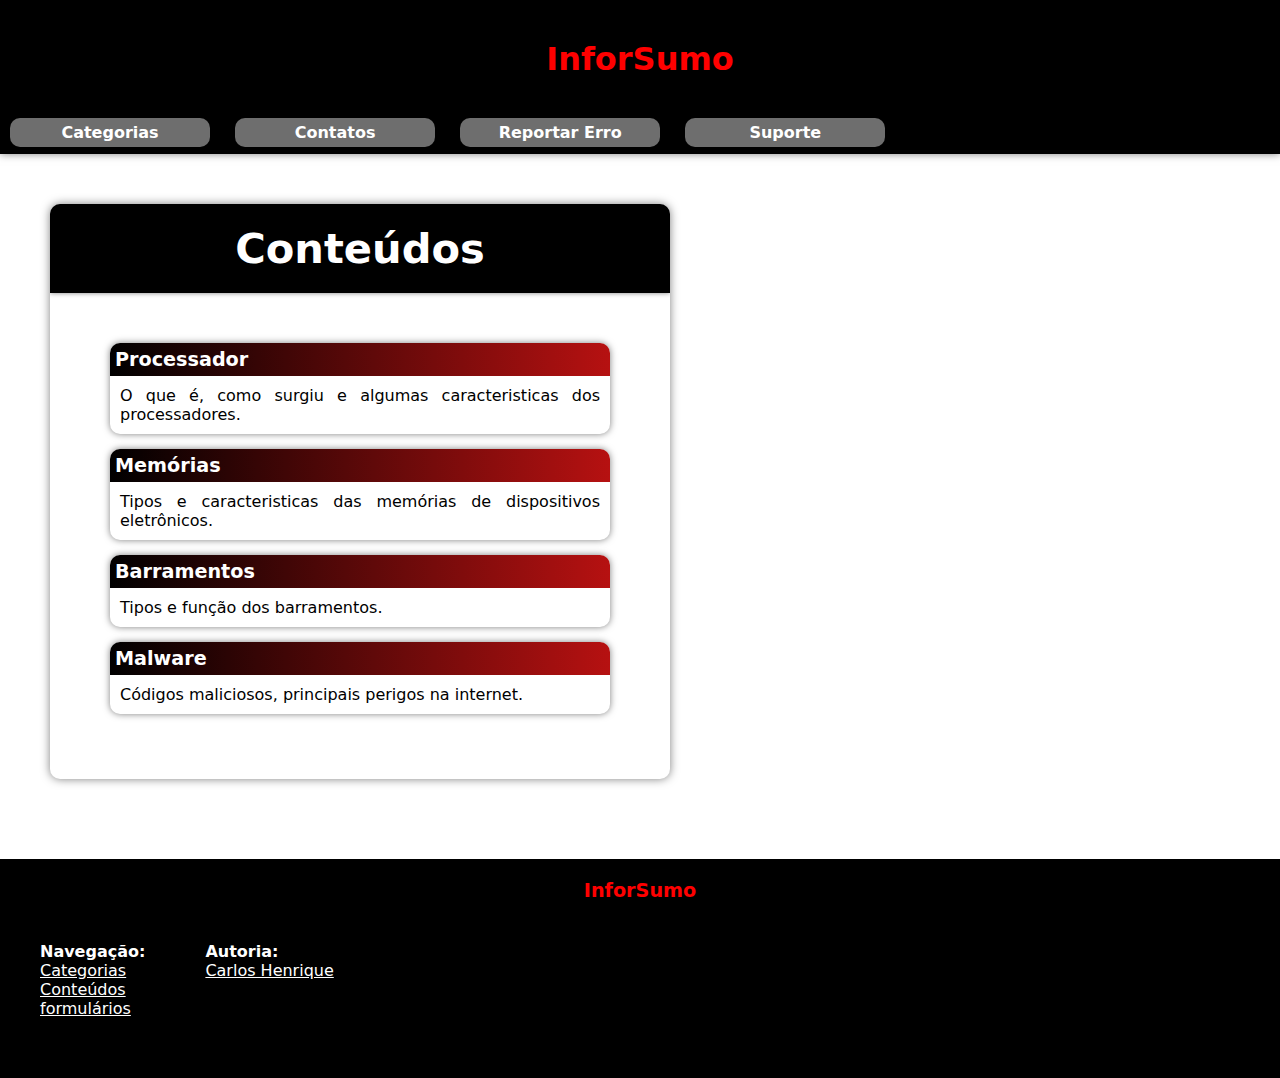
<file: index.html>
<!DOCTYPE html>
<html lang="pt-br">
<head>
    <meta charset="UTF-8">
    <meta name="viewport" content="width=device-width, initial-scale=1.0">
    <title>InforSumo</title>
    <link rel="stylesheet" href="styles/home-style/style.css">
    <link rel="stylesheet" href="styles/home-style/media-query.css">
</head>
<body>
    <header>
        <h1>InforSumo</h1>
        <span onclick="clickMenu()">&</span>
        <nav>
            <a href="#">Categorias</a>
            <a href="contatos/contato.html" target="_self" rel="next">Contatos</a>
            <a href="formulario/form.html" target="_self" rel="next">Reportar Erro</a>
            <a href="contatos/contato.html" target="_self" rel="next">Suporte</a>
        </nav> 
    </header>

    <main>
        <section>
            <div class="titulo">
                <h1>Conteúdos</h1>
            </div>

            <div class="conteudo" class="hardware">
                <a href="topics/processador/cpu.html" target="_self" rel="next">Processador</a>
                <p>O que é, como surgiu e algumas caracteristicas dos processadores.</p>
            </div>

            <div class="conteudo" class="hardware">
                <a href="#">Memórias</a>
                <p>Tipos e caracteristicas das memórias de dispositivos eletrônicos.</p>
            </div>

            <div class="conteudo" class="hardware">
                <a href="#">Barramentos</a>
                <p>Tipos e função dos barramentos.</p>
            </div>

            <div class="conteudo" class="seguranca">
                <a href="#">Malware</a>
                <p>Códigos maliciosos, principais perigos na internet.</p>
            </div>
        </section>
    </main>

    <footer>
        <div id="titulo">
            <p><a href="index.html" target="_self">InforSumo</a></p>
        </div>
        <section>
            <div class="bloco">
                <p>
                    Navegação: <br>
                    <a href="#">Categorias</a> <br>
                    <a href="index.html">Conteúdos</a> <br>
                    <a href="#">formulários</a> <br>
                </p>
            </div>
            <div class="bloco">
                <p>Autoria: <br> 
                    <a href="https://github.com/Loscar99" target="_blank" rel="author">Carlos Henrique</a>
                </p>
            </div>
        </section>
    </footer>

    <script>
        function clickMenu() {
            if (itens.style.display == 'block') {
                itens.style.display = 'none'
            } else {
                itens.style.display = 'block'
            }
        }
    </script>
</body>
</html>
</file>
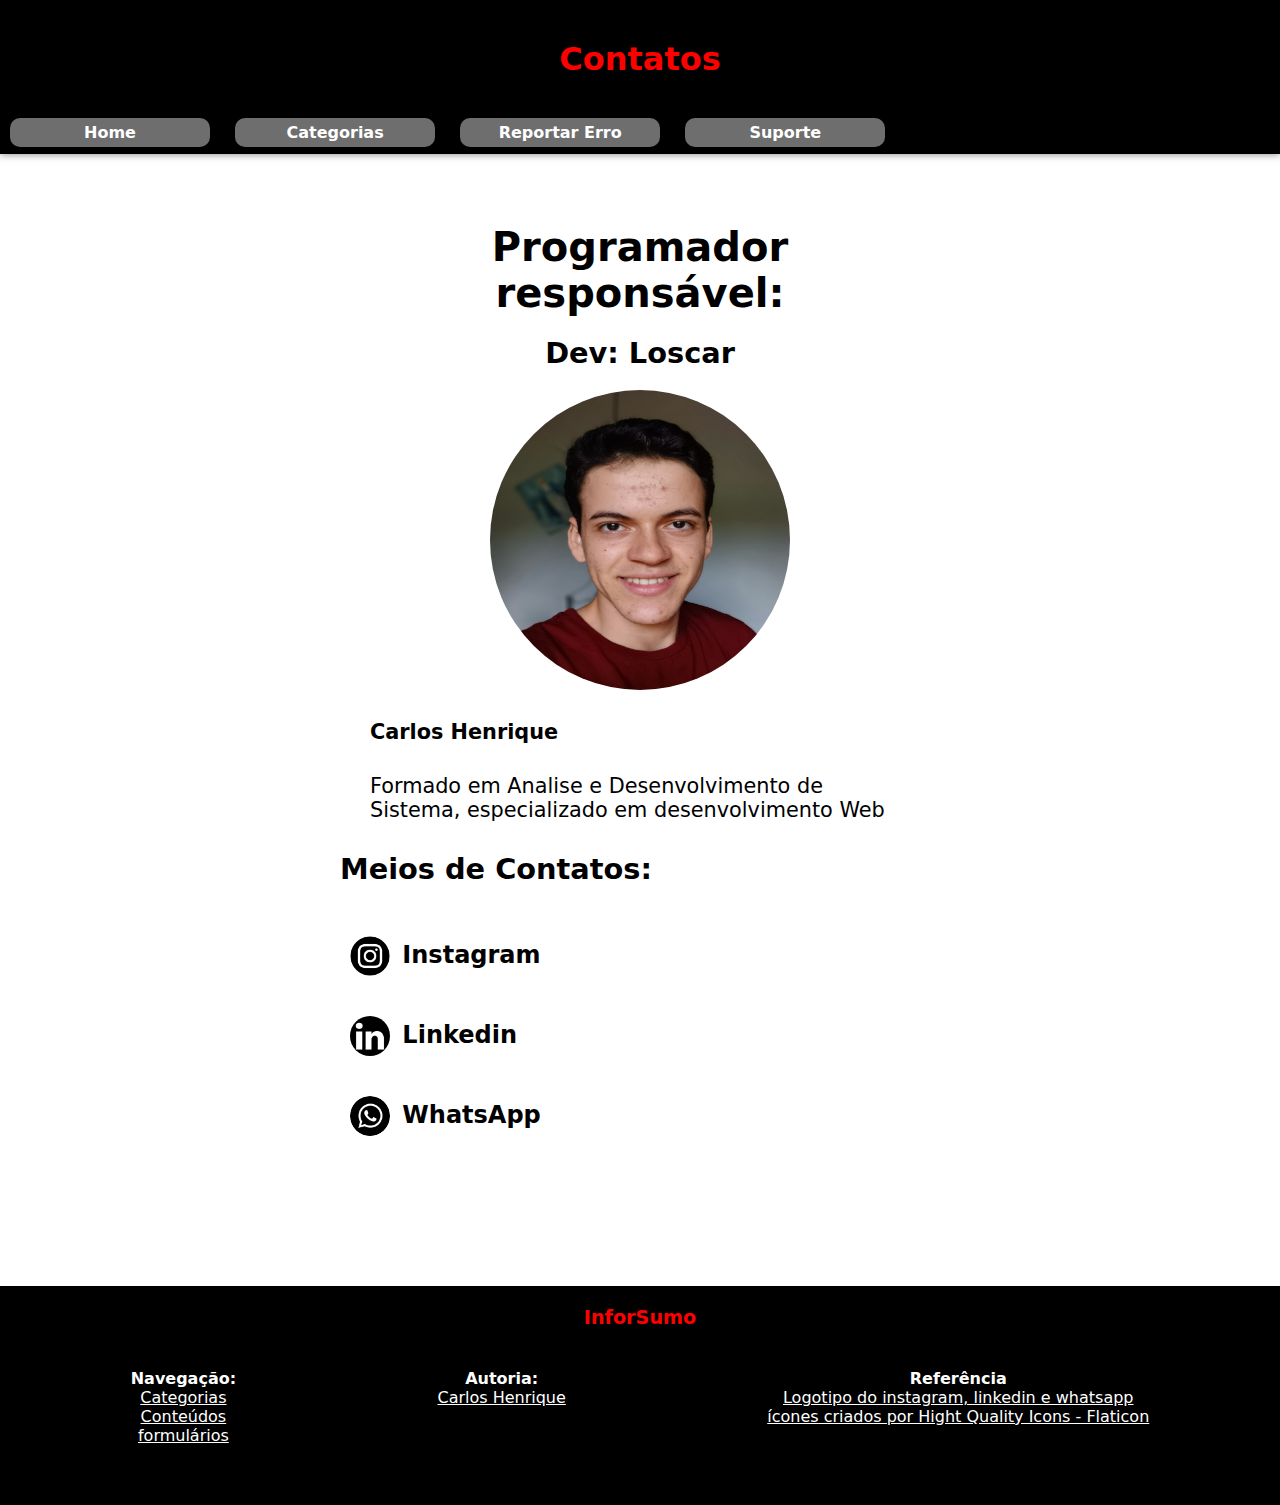
<file: contatos/contato.html>
<!DOCTYPE html>
<html lang="pt-br">
<head>
    <meta charset="UTF-8">
    <meta name="viewport" content="width=device-width, initial-scale=1.0">
    <title>Contatos</title>
    <link rel="stylesheet" href="../styles/contato/style.css">
</head>
<body>
    <header>
        <h1>Contatos</h1>
        <nav>
            <a href="../index.html" target="_self" rel="prev">Home</a>
            <a href="#">Categorias</a>
            <a href="../formulario/form.html" target="_self" rel="next">Reportar Erro</a>
            <a href="#">Suporte</a>
        </nav> 
    </header>
    
    <main>
        <h1>Programador responsável:</h1>
        <h2 id="nome">Dev: Loscar</h2>
        <div>
            <img src="imagem/eu-bonitao.jpg" alt="Uma foto minha">
            <p><strong>Carlos Henrique</strong></p>
        </div>
        <p>Formado em Analise e Desenvolvimento de Sistema, especializado em desenvolvimento Web</p>
        <h2>Meios de Contatos:</h2>
        <div id="contatos">
            <p>
                <a href="https://www.instagram.com/loscar_arty/" target="_blank" rel="author">
                    <span class="icone"><img src="imagem/instagram.png" alt="ícone do instagram" ></span>
                    Instagram
                </a>
            </p>
            <p>
                <a href="https://www.linkedin.com/in/carlos-henrique-souza-da-silva-a94374300/" target="_blank" rel="author">
                    <span class="icone"> <img src="imagem/sinal-do-linkedin.png" alt="icone do linkedin"></span>
                    Linkedin
                </a>
            </p>
            <p>
                <a href="https://wa.me/5583981489079?text=" target="_blank" rel="external">
                    <span class="icone"><img src="imagem/whatsapp.png" alt="icone do whatsapp"></span>
                    WhatsApp

                </a>
            </p>
        </div>
    </main>

    <footer>
        <div id="titulo">
            <p><a href="../index.html" target="_self">InforSumo</a></p>
        </div>
        <section>
            <div class="bloco">
                <p>
                    Navegação: <br>
                    <a href="#">Categorias</a> <br>
                    <a href="../index.html">Conteúdos</a> <br>
                    <a href="#">formulários</a> <br>
                </p>
            </div>
            <div class="bloco">
                <p>Autoria: <br> 
                    <a href="https://github.com/Loscar99" target="_blank" rel="author">Carlos Henrique</a>
                </p>
            </div>
            <div class="bloco">
                <p> Referência <br> 
                    <a href="https://www.flaticon.com/br/" title="logotipos" target="_blank" rel="external">Logotipo do instagram, linkedin e whatsapp <br> ícones criados por 
                    Hight Quality Icons - Flaticon</a>
                </p>
            </div>
        </section>
    </footer>
</body>
</html>
</file>
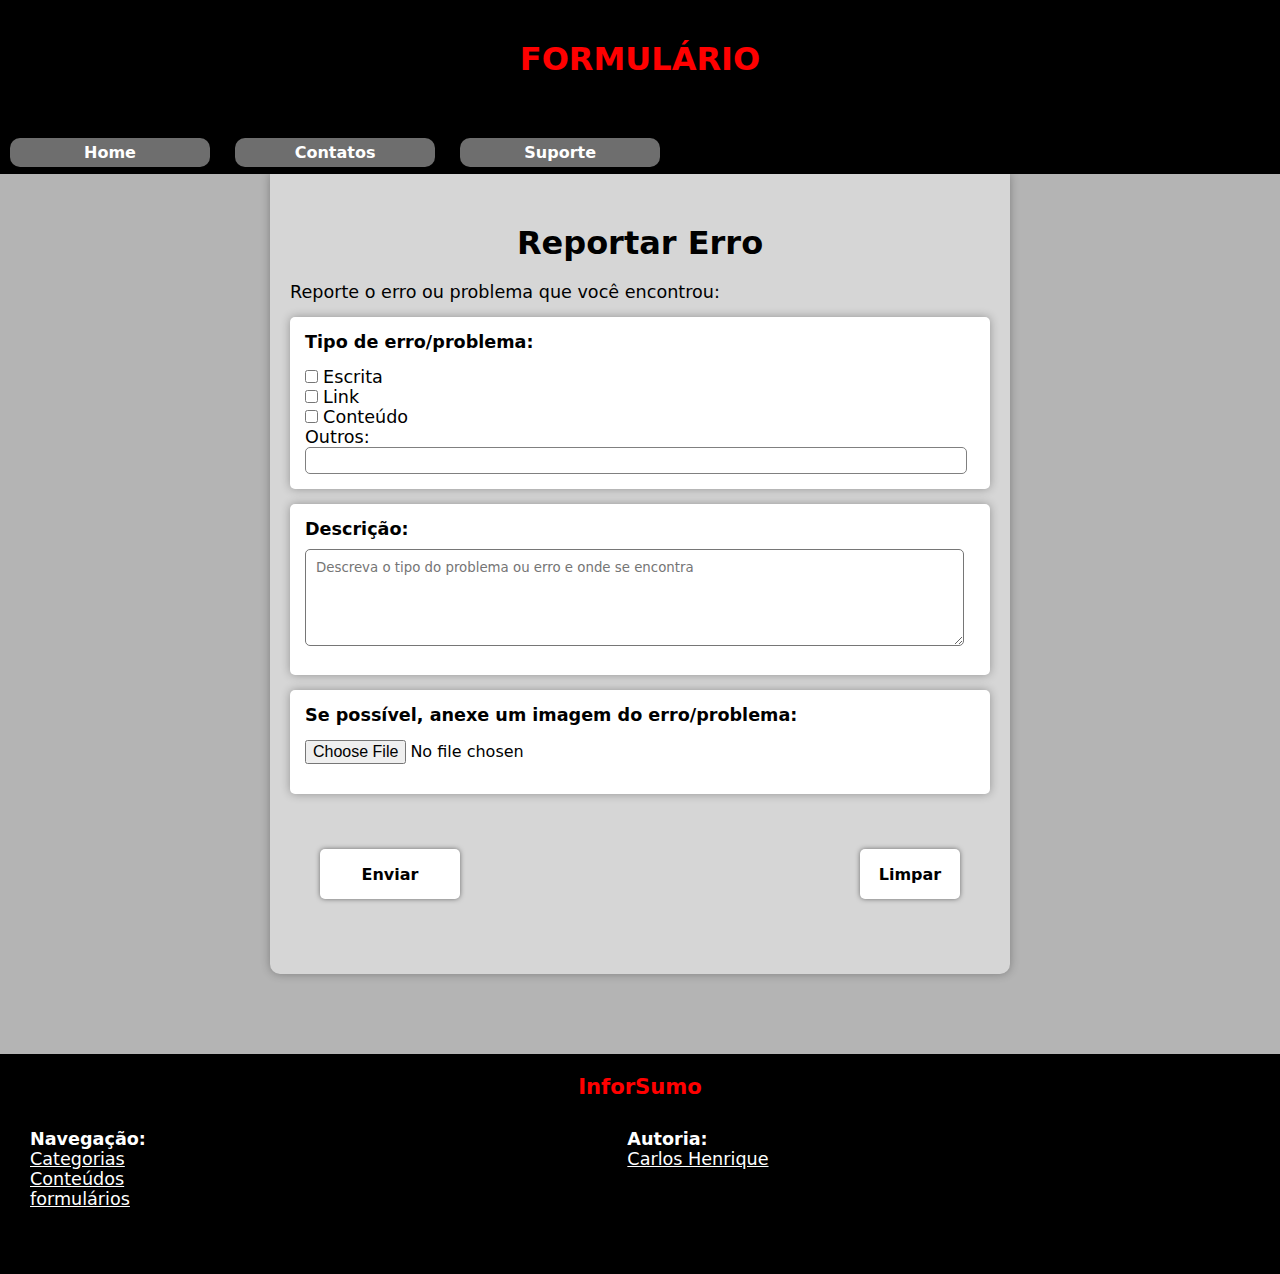
<file: formulario/form.html>
<!DOCTYPE html>
<html lang="pt-br">
<head>
    <meta charset="UTF-8">
    <meta name="viewport" content="width=device-width, initial-scale=1.0">
    <title>Formulário</title>
    <link rel="stylesheet" href="../styles/form-style/style.css">
    <link rel="stylesheet" href="../styles/form-style/media-query.css">
</head>
<body>
    <header>
        <h1>FORMULÁRIO</h1>
        <nav>
            <a href="../index.html" target="_self" rel="prev" title="Tela inicial">Home</a>
            <a href="../contatos/contato.html" target="_self" rel="prev">Contatos</a>
            <a href="#">Suporte</a>
        </nav>
    </header>
    <main>
        <section class="form">
            <div>
                <h1>Reportar Erro</h1>
                <p>Reporte o erro ou problema que você encontrou:</p>
            </div>
          <form action="" method="post">
                <div id="tipos">
                    <p>Tipo de erro/problema:</p>
                    <input type="checkbox" name="esc" id="iesc">
                    <label for="iesc">Escrita</label> <br>
                    <input type="checkbox" name="link" id="ilink">
                    <label for="ilink">Link</label> <br>
                    <input type="checkbox" name="cont" id="icont">
                    <label for="icont">Conteúdo</label> <br>
                    <label for="itexto">Outros:</label>
                    <input type="text" name="texto" id="itexto">
                </div>
            <div id="descricao">
                <label for="idesc">Descrição:</label> <br>
                <textarea name="desc" id="idesc"  rows="5" placeholder="Descreva o tipo do problema ou erro e onde se encontra" required></textarea>
            </div>
            <div id="anexo">
                <label for="iimg">Se possível, anexe um imagem do erro/problema:</label> <br>
                <input type="file" name="img" id="iimg">
            </div>
            <div id="butao">
                <input type="submit" value="Enviar">
                <input type="reset" value="Limpar">
            </div>
          </form>
        </section>
    </main>

    <footer>
        <div id="titulo">
            <p><a href="../../index.html" target="_self">InforSumo</a></p>
        </div>
        <section>
            <div class="bloco">
                <p>
                    Navegação: <br>
                    <a href="#">Categorias</a> <br>
                    <a href="../../index.html">Conteúdos</a> <br>
                    <a href="#">formulários</a> <br>
                </p>
            </div>
            <div class="bloco">
                <p>Autoria: <br>
                    <a href="https://github.com/Loscar99" target="_blank" rel="author">Carlos Henrique</a>
                </p>
            </div>
        </section>
    </footer>
</body>
</html>
</file>
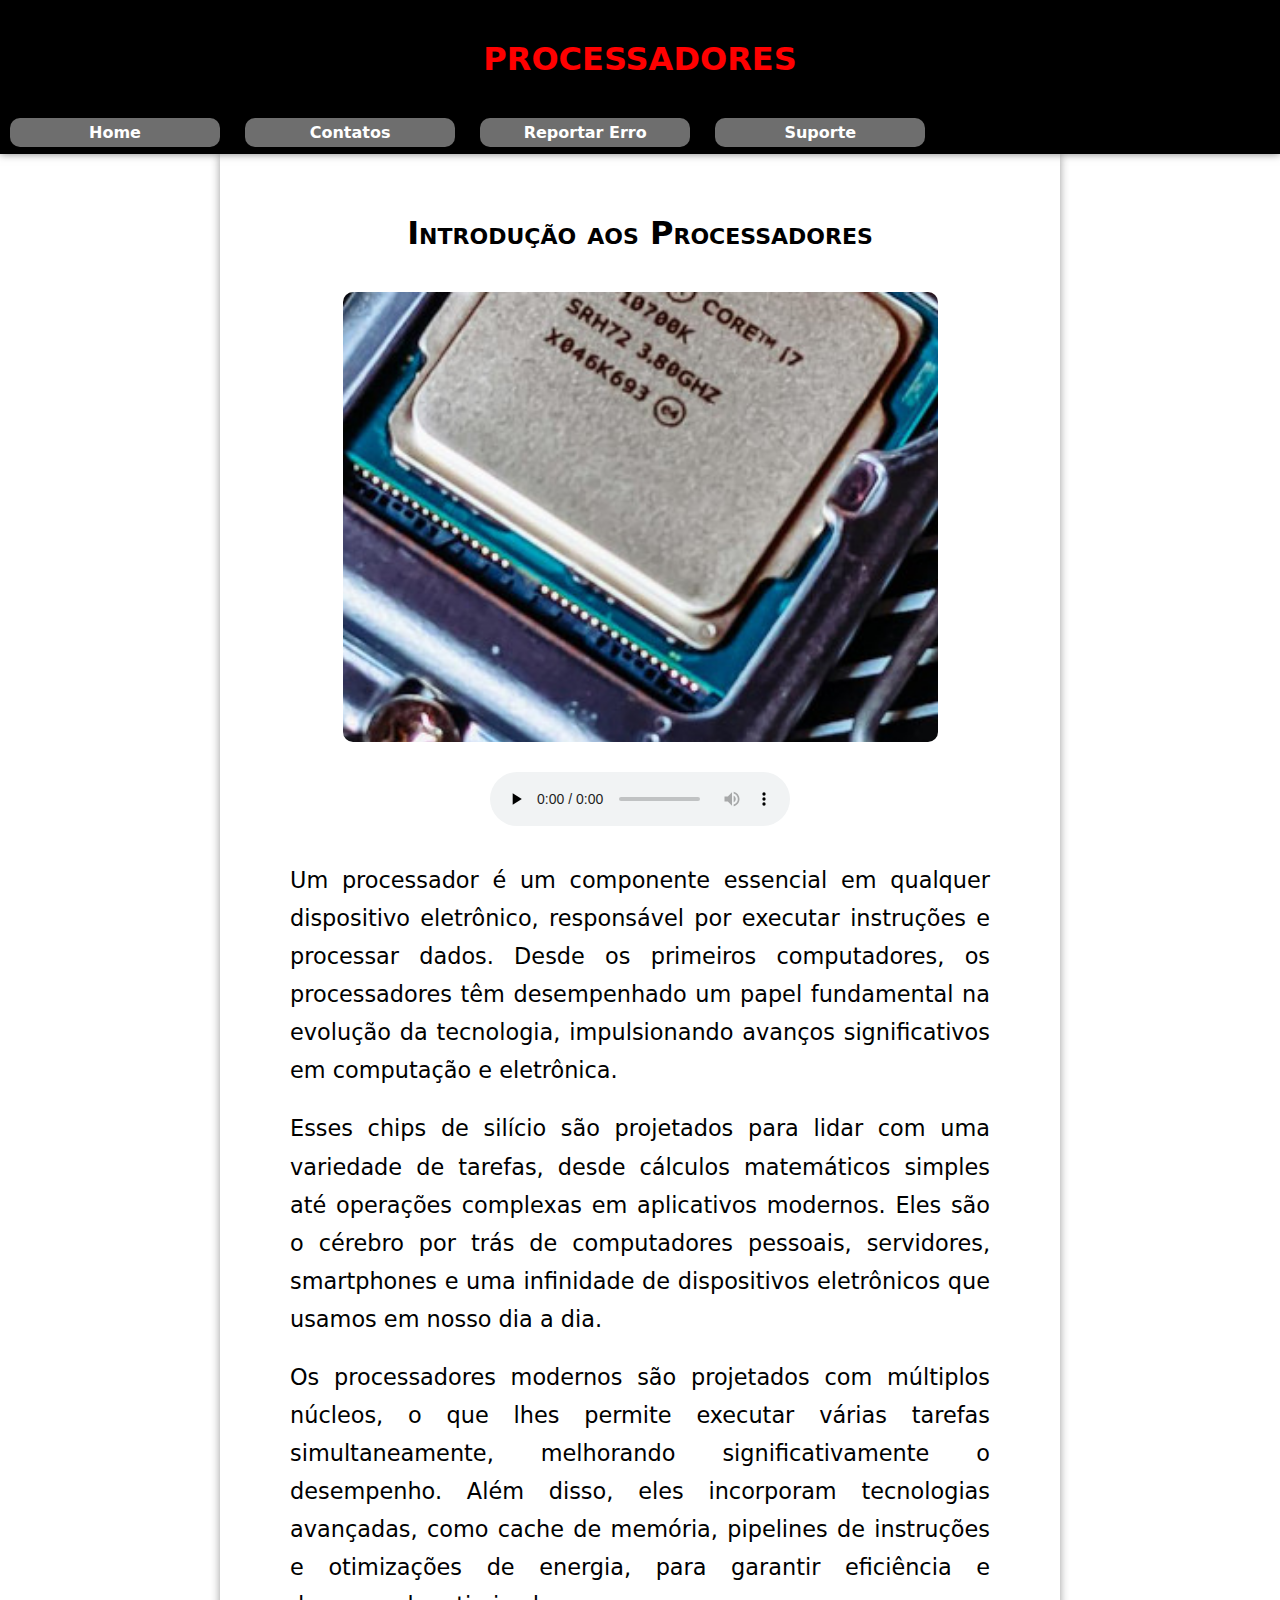
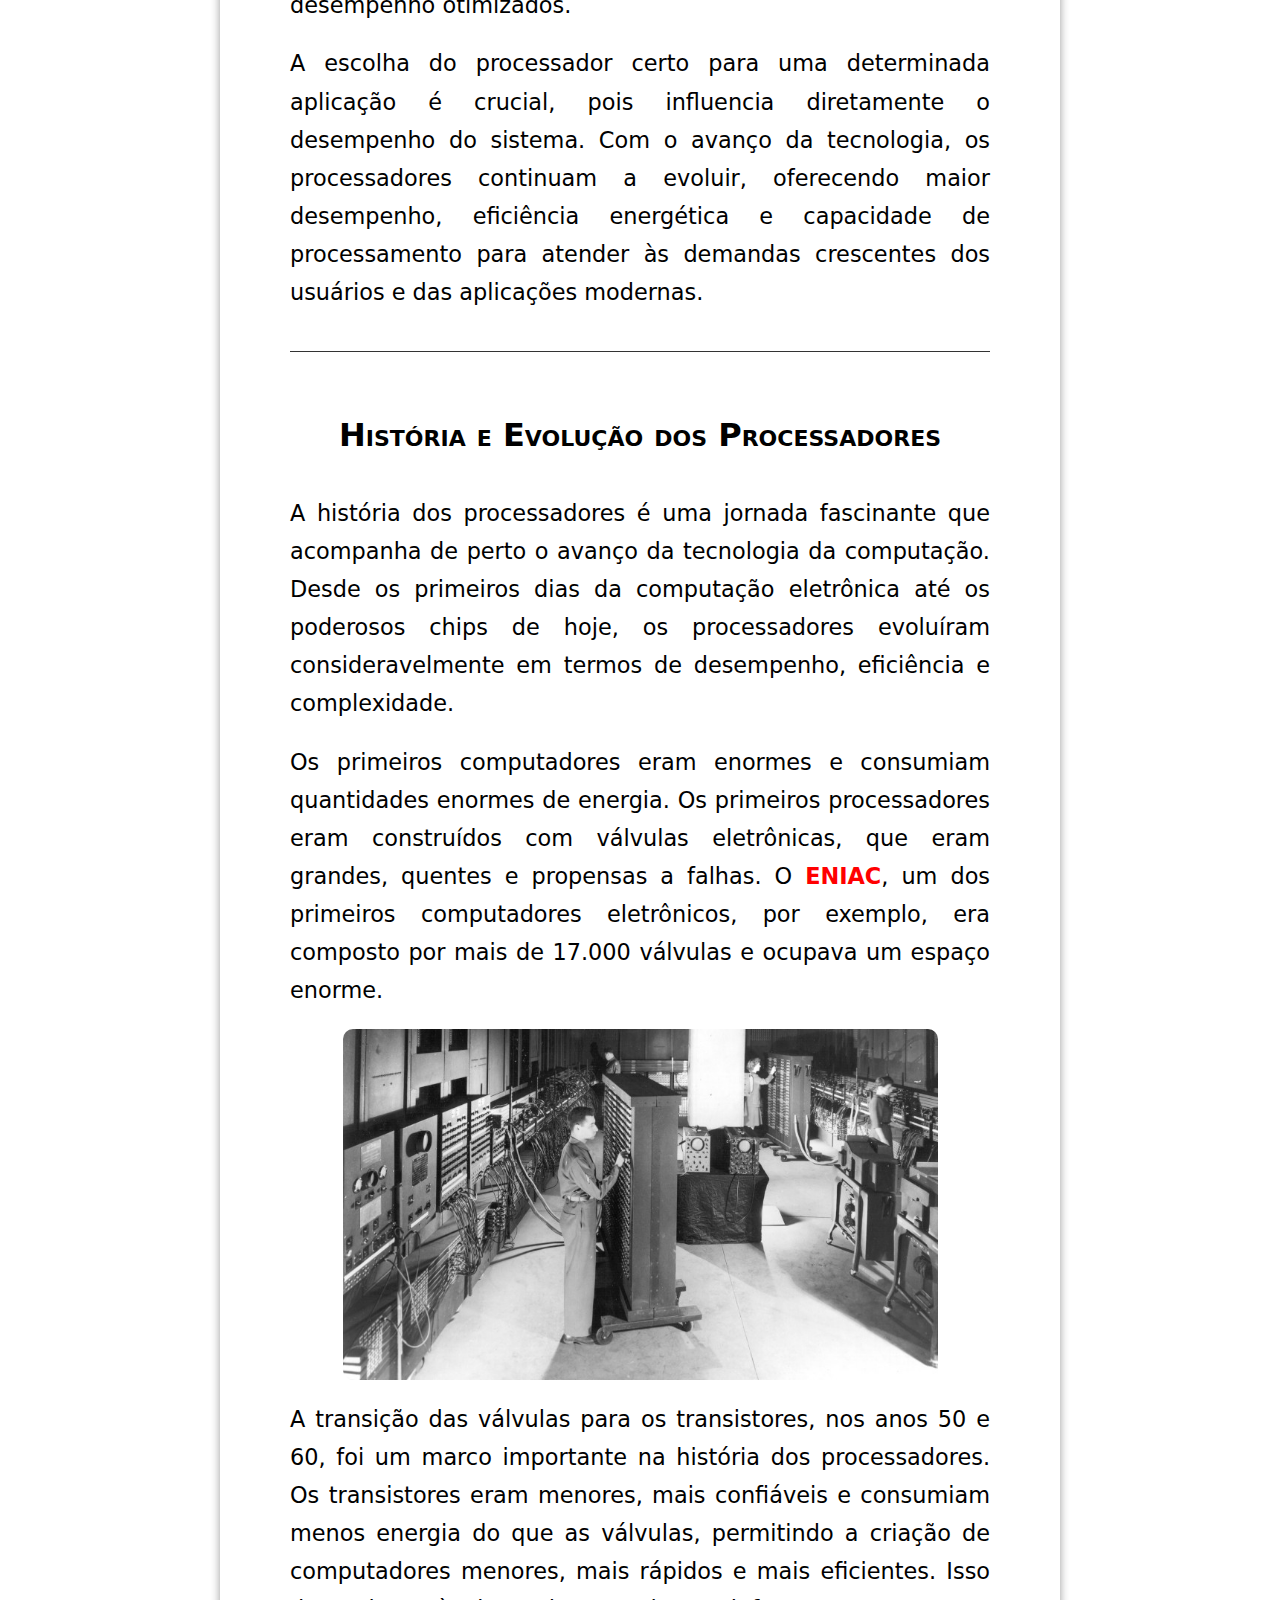
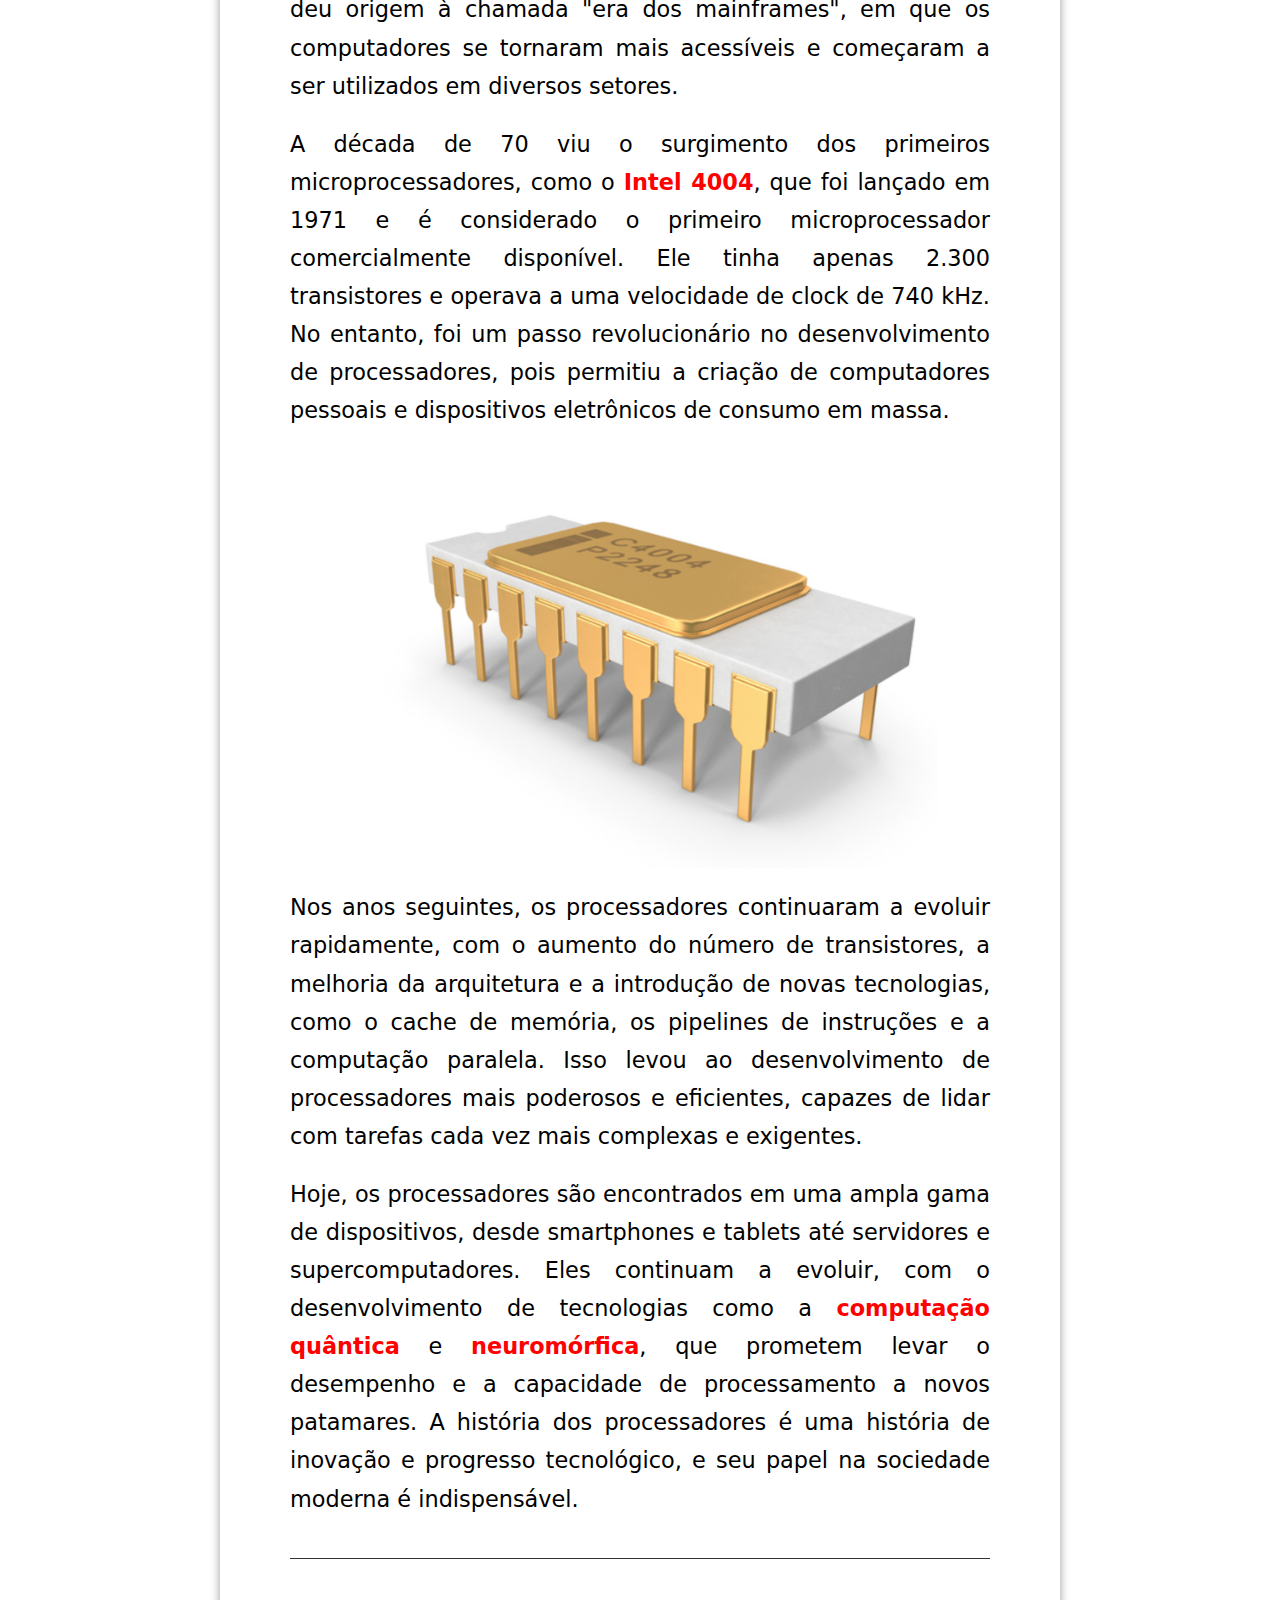
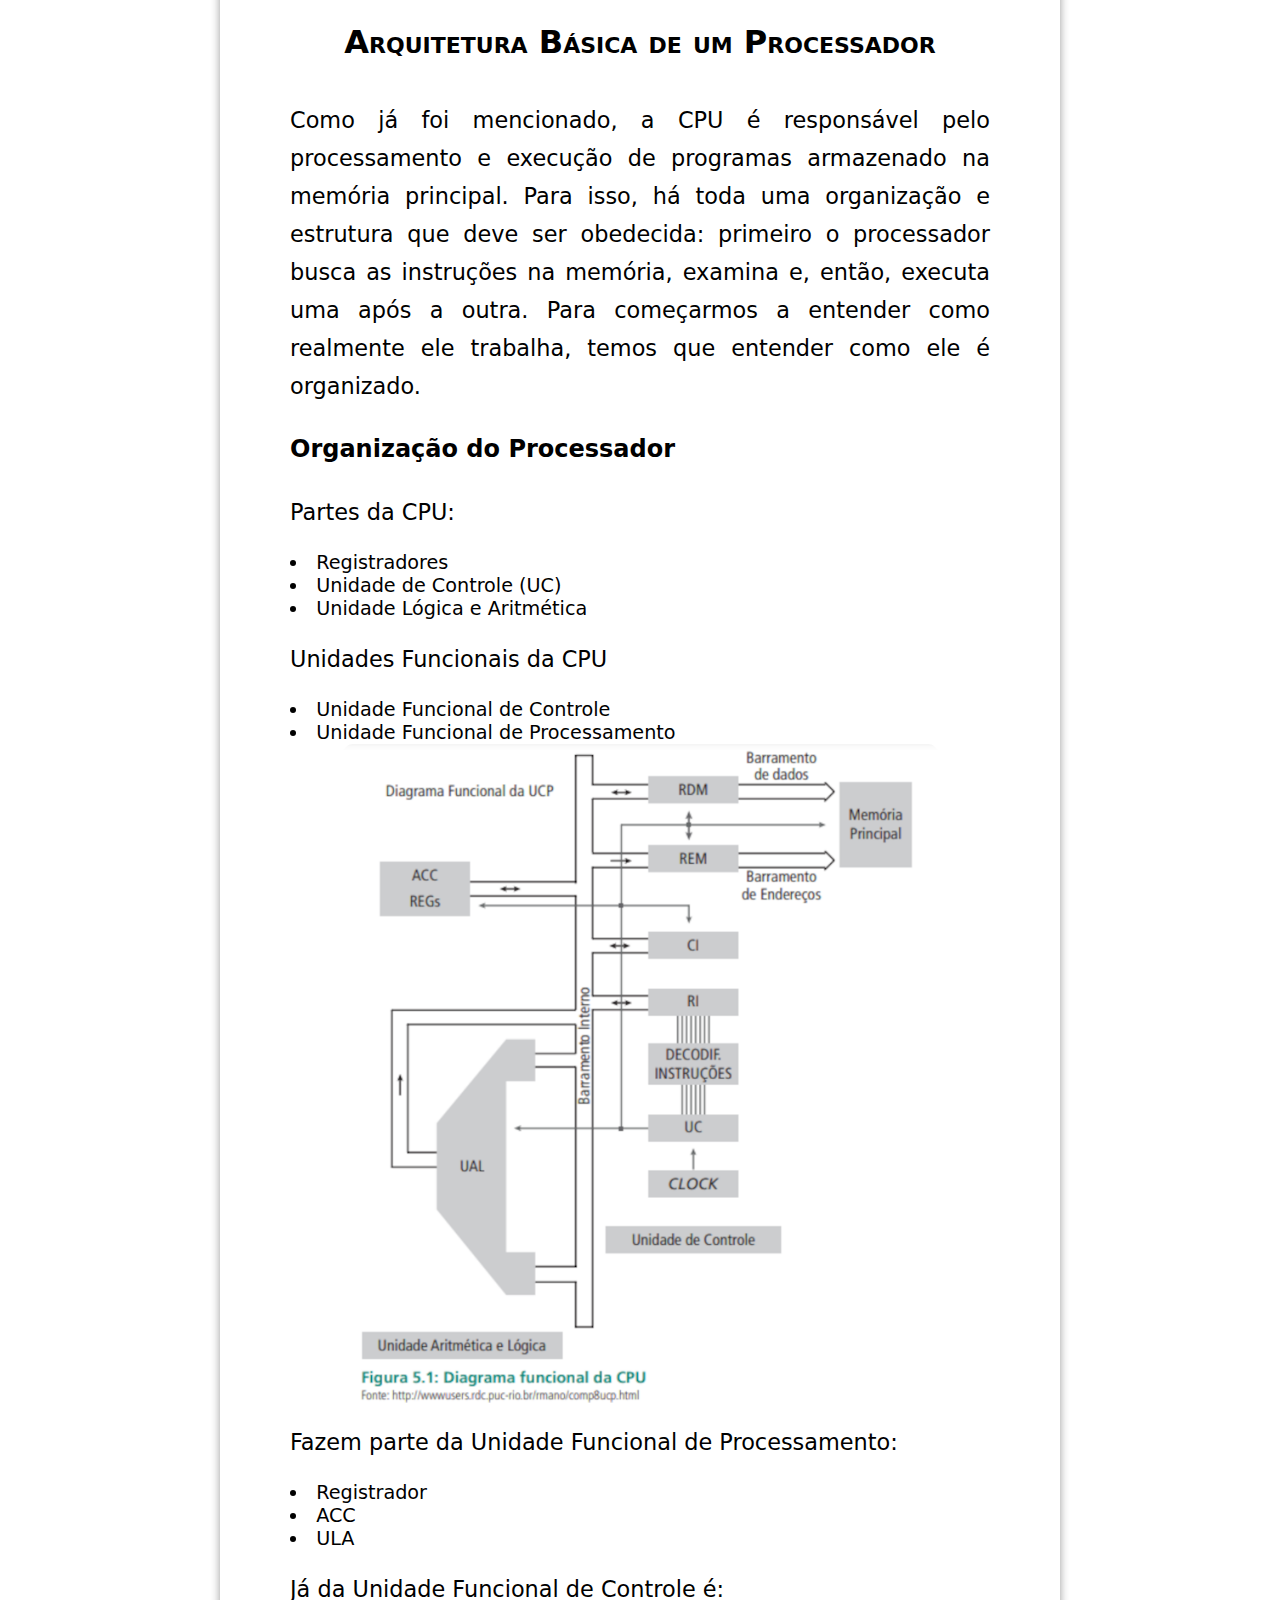
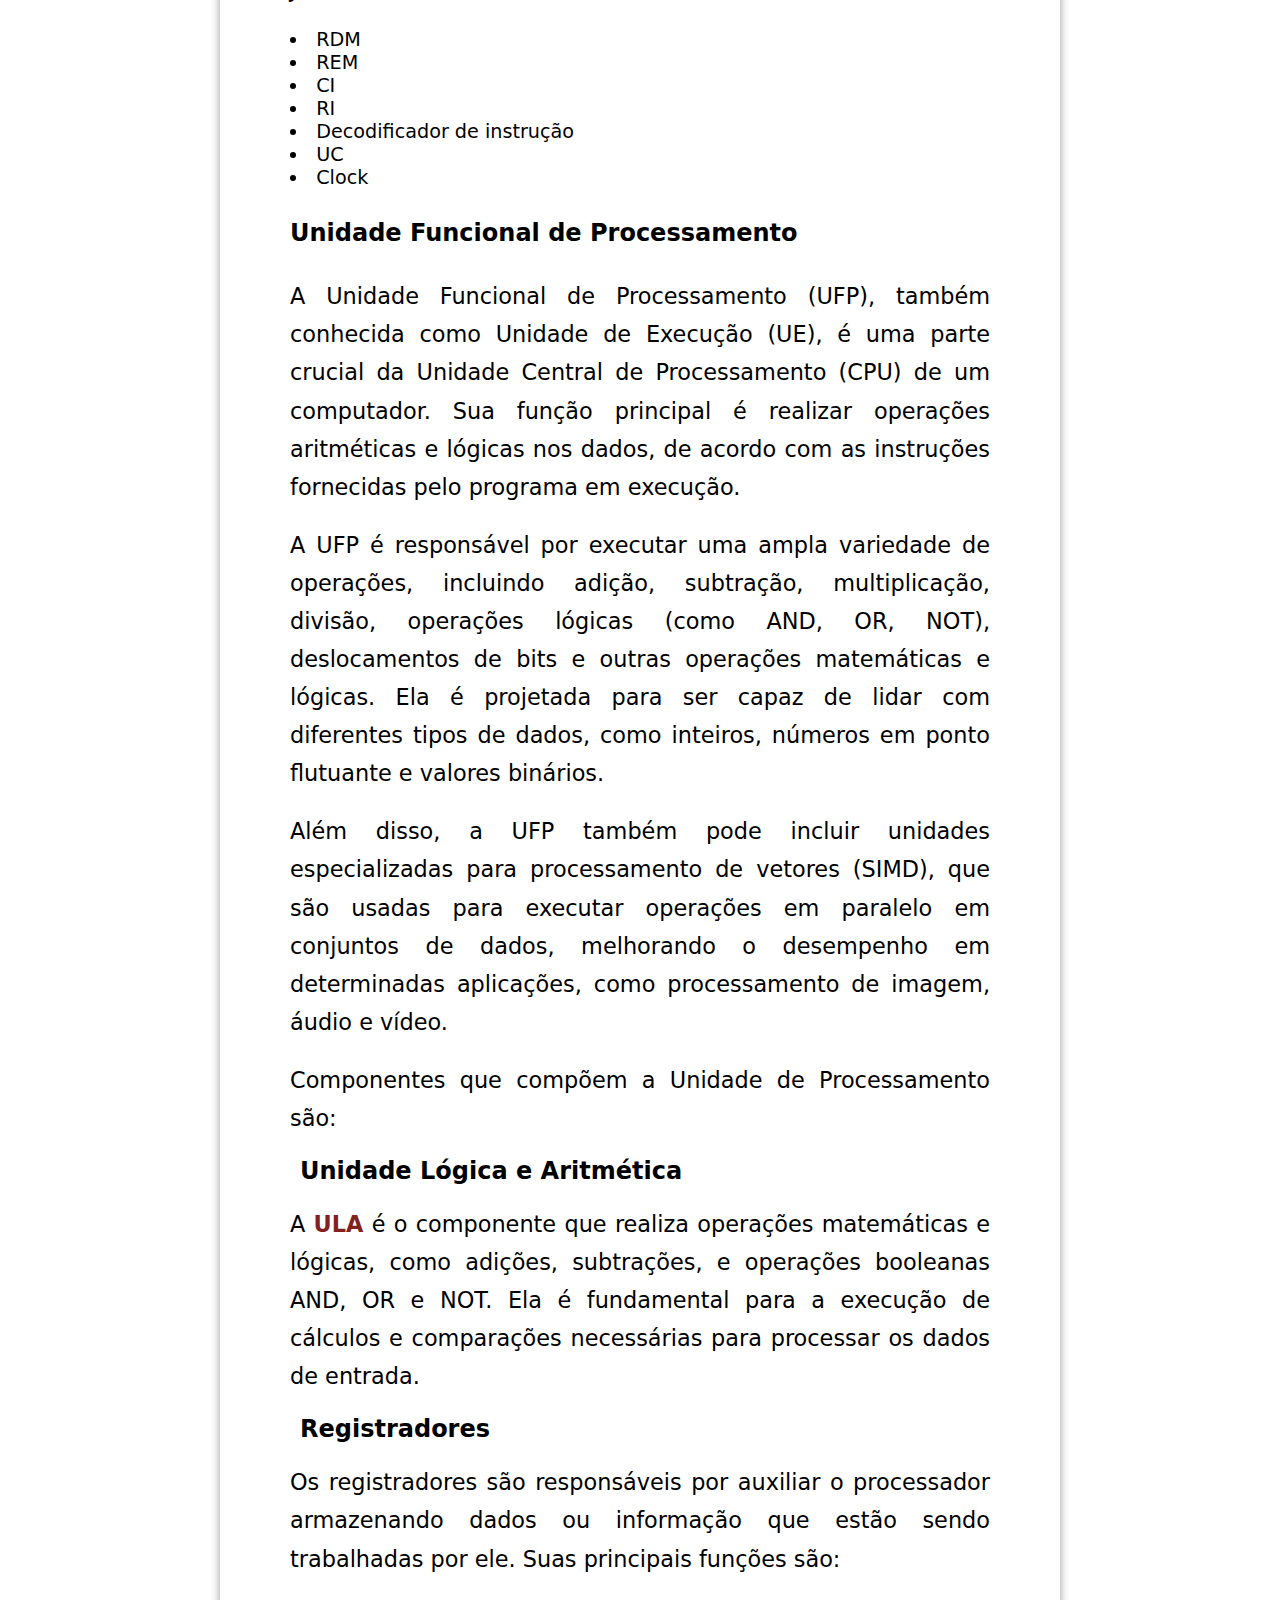
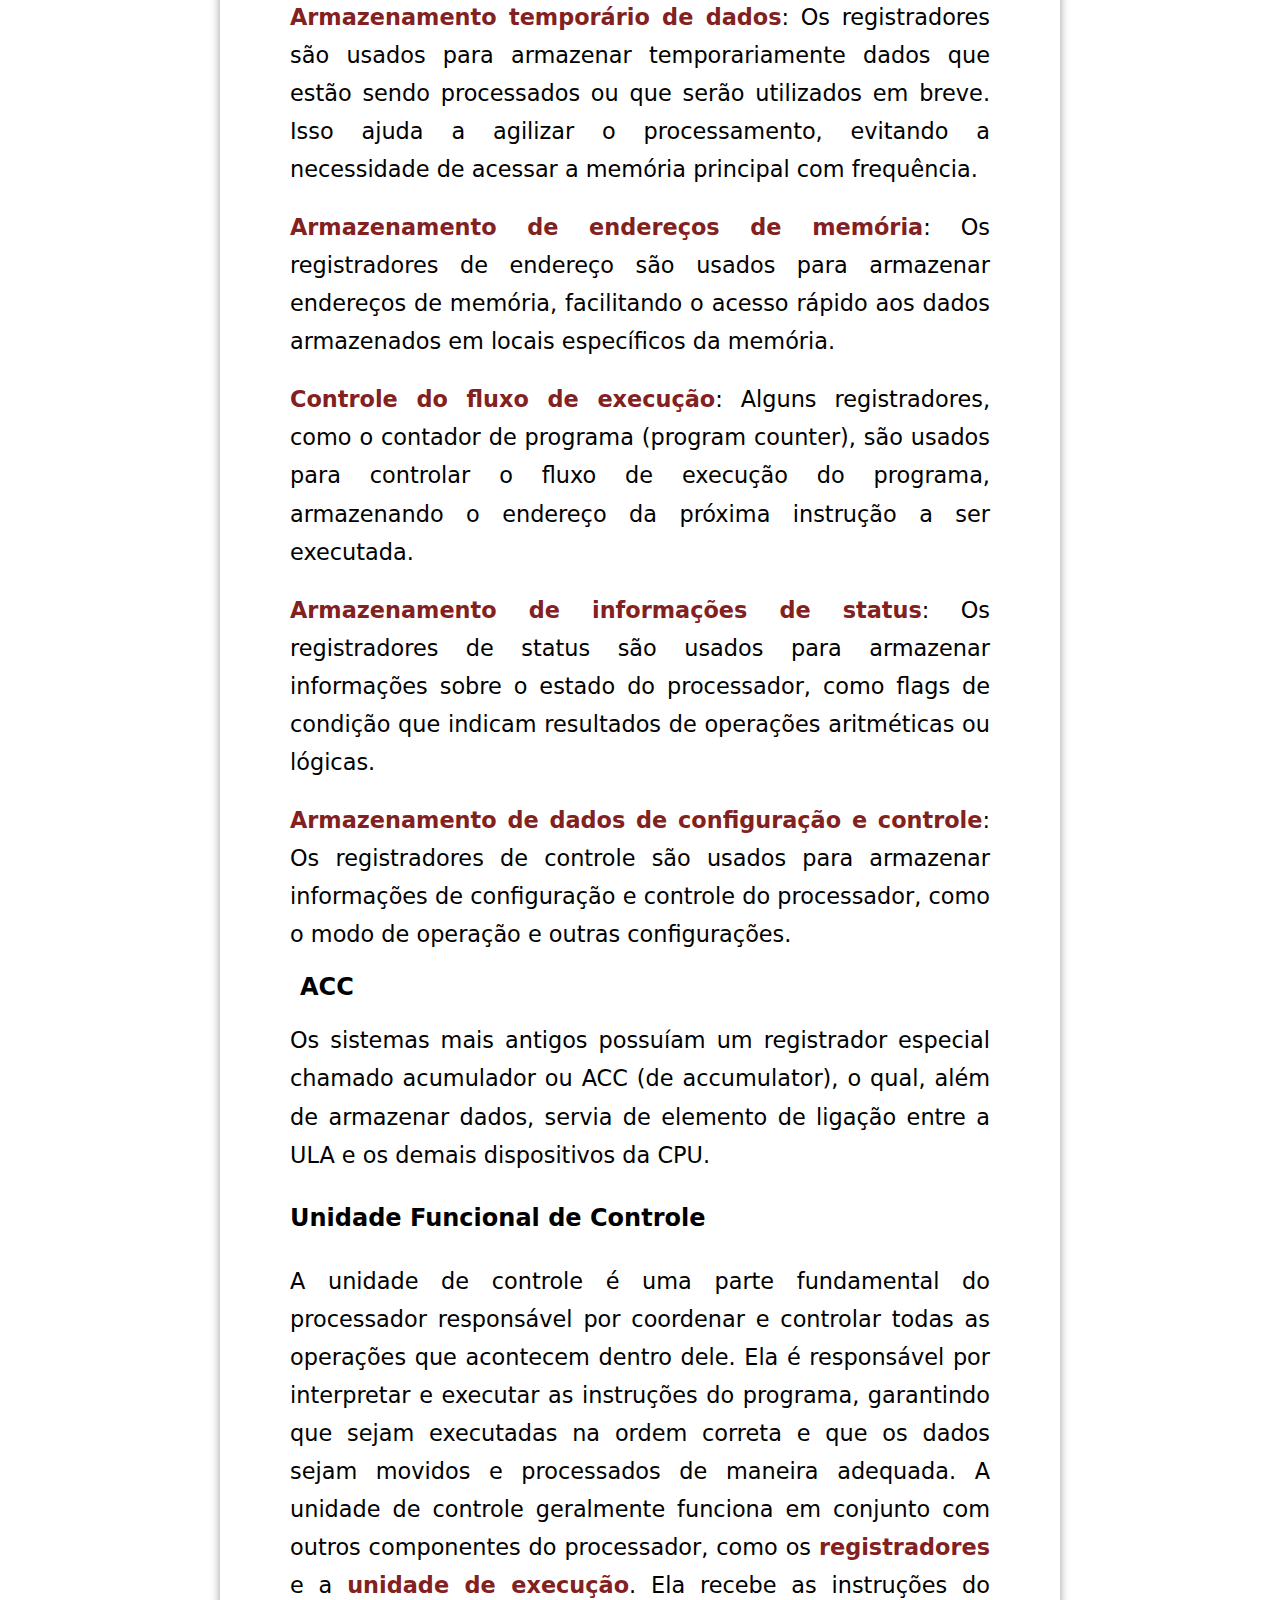
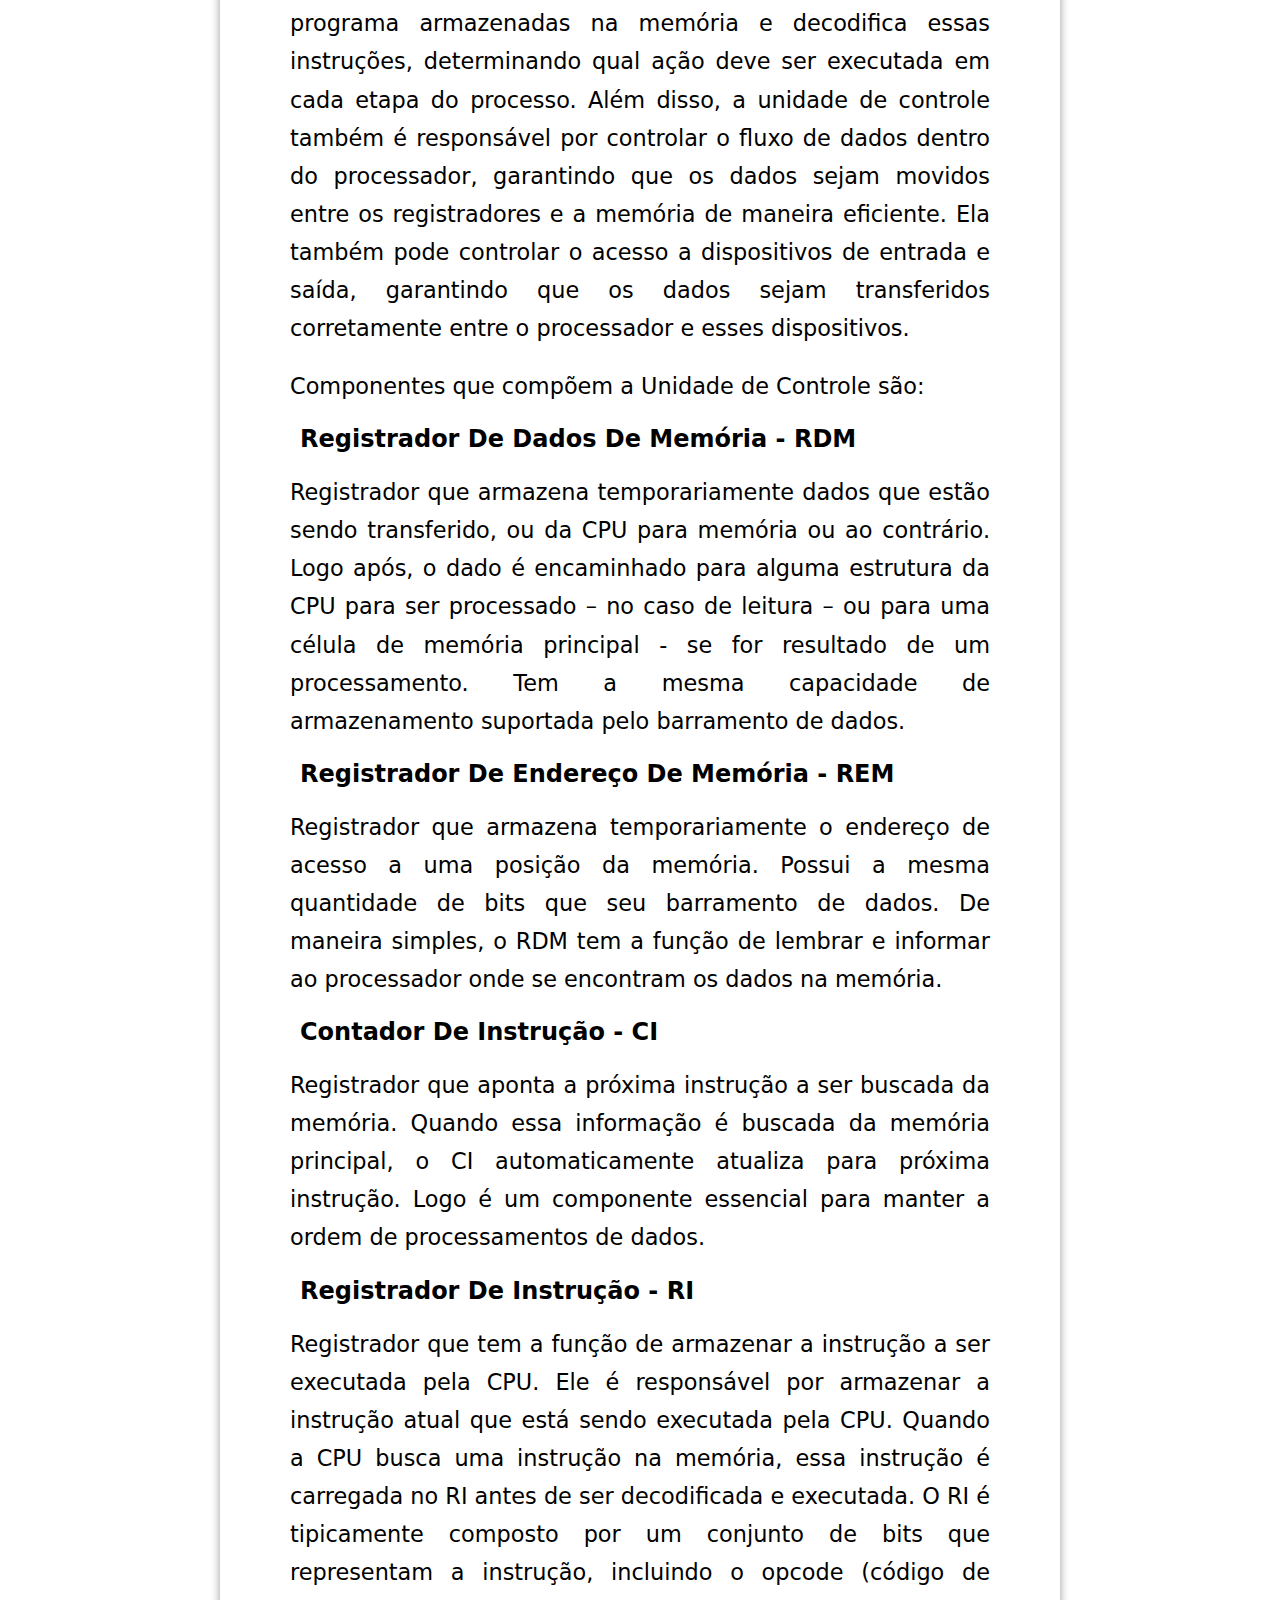
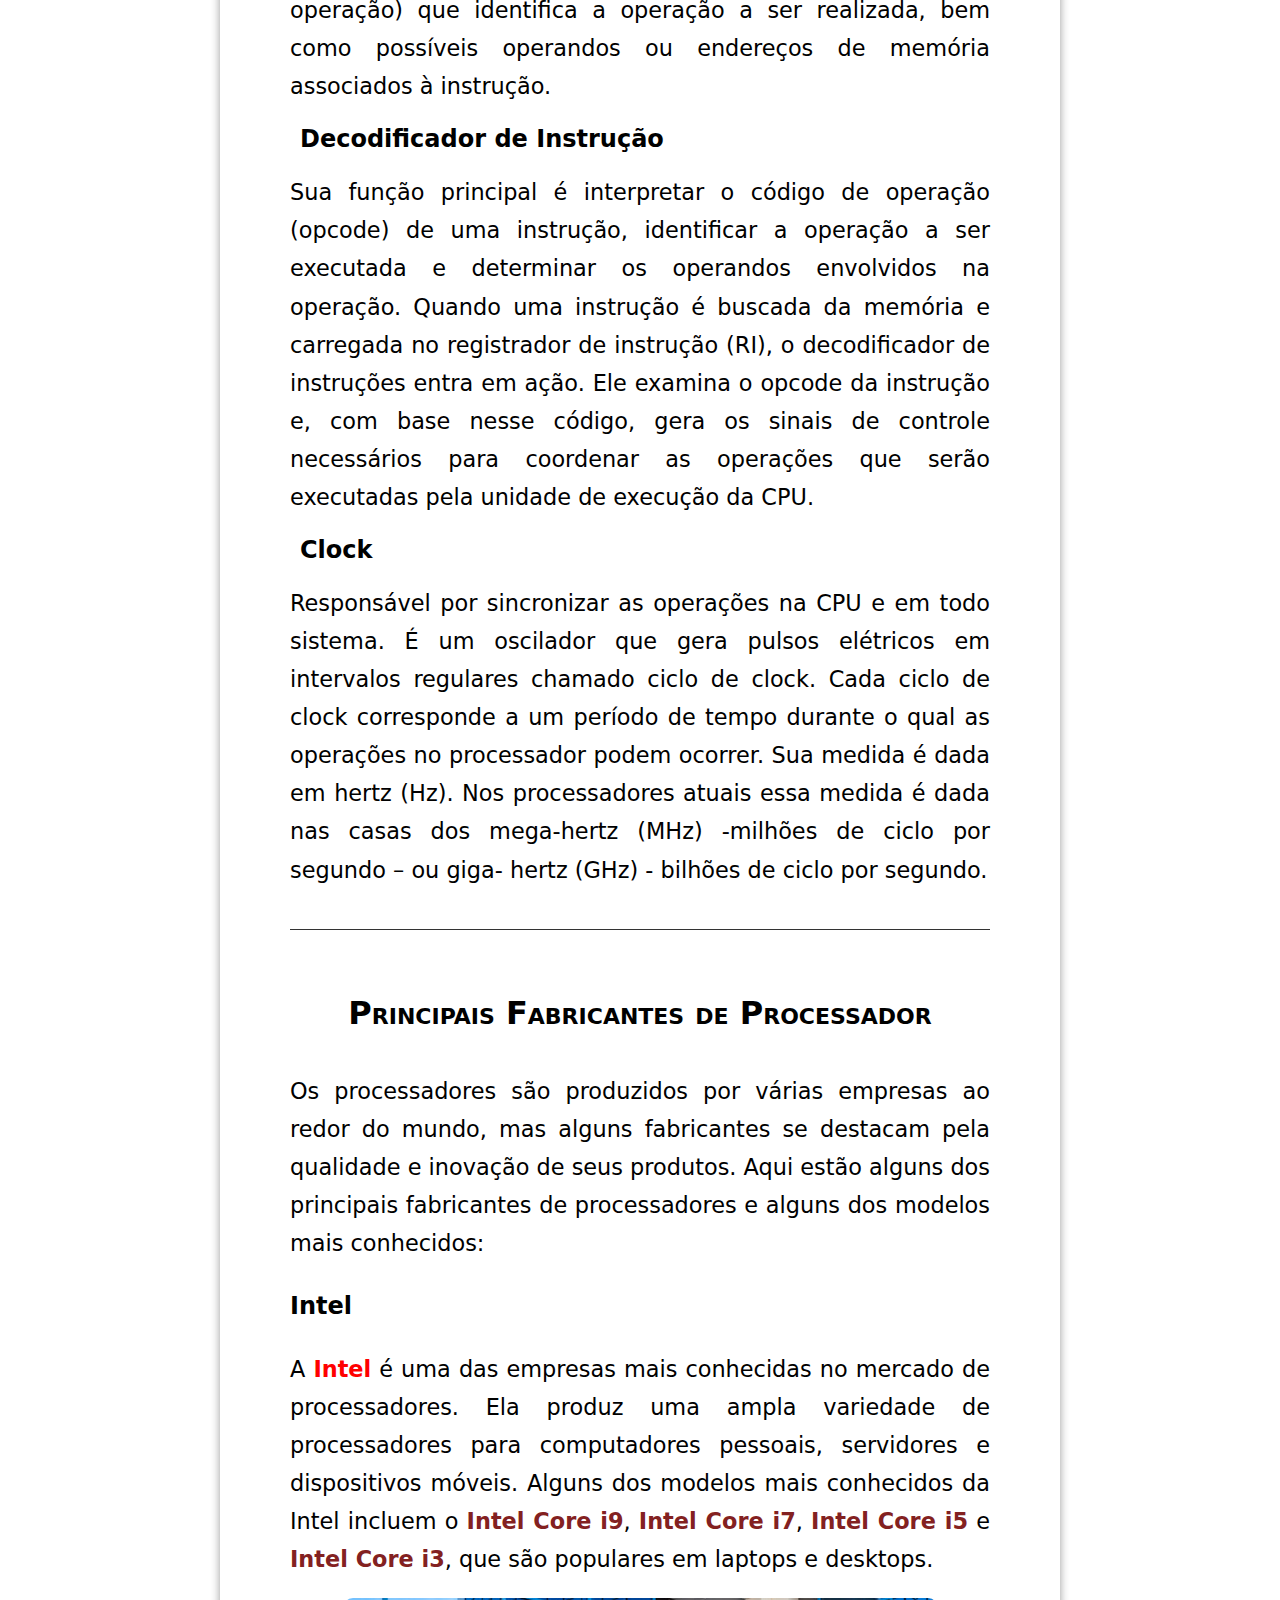
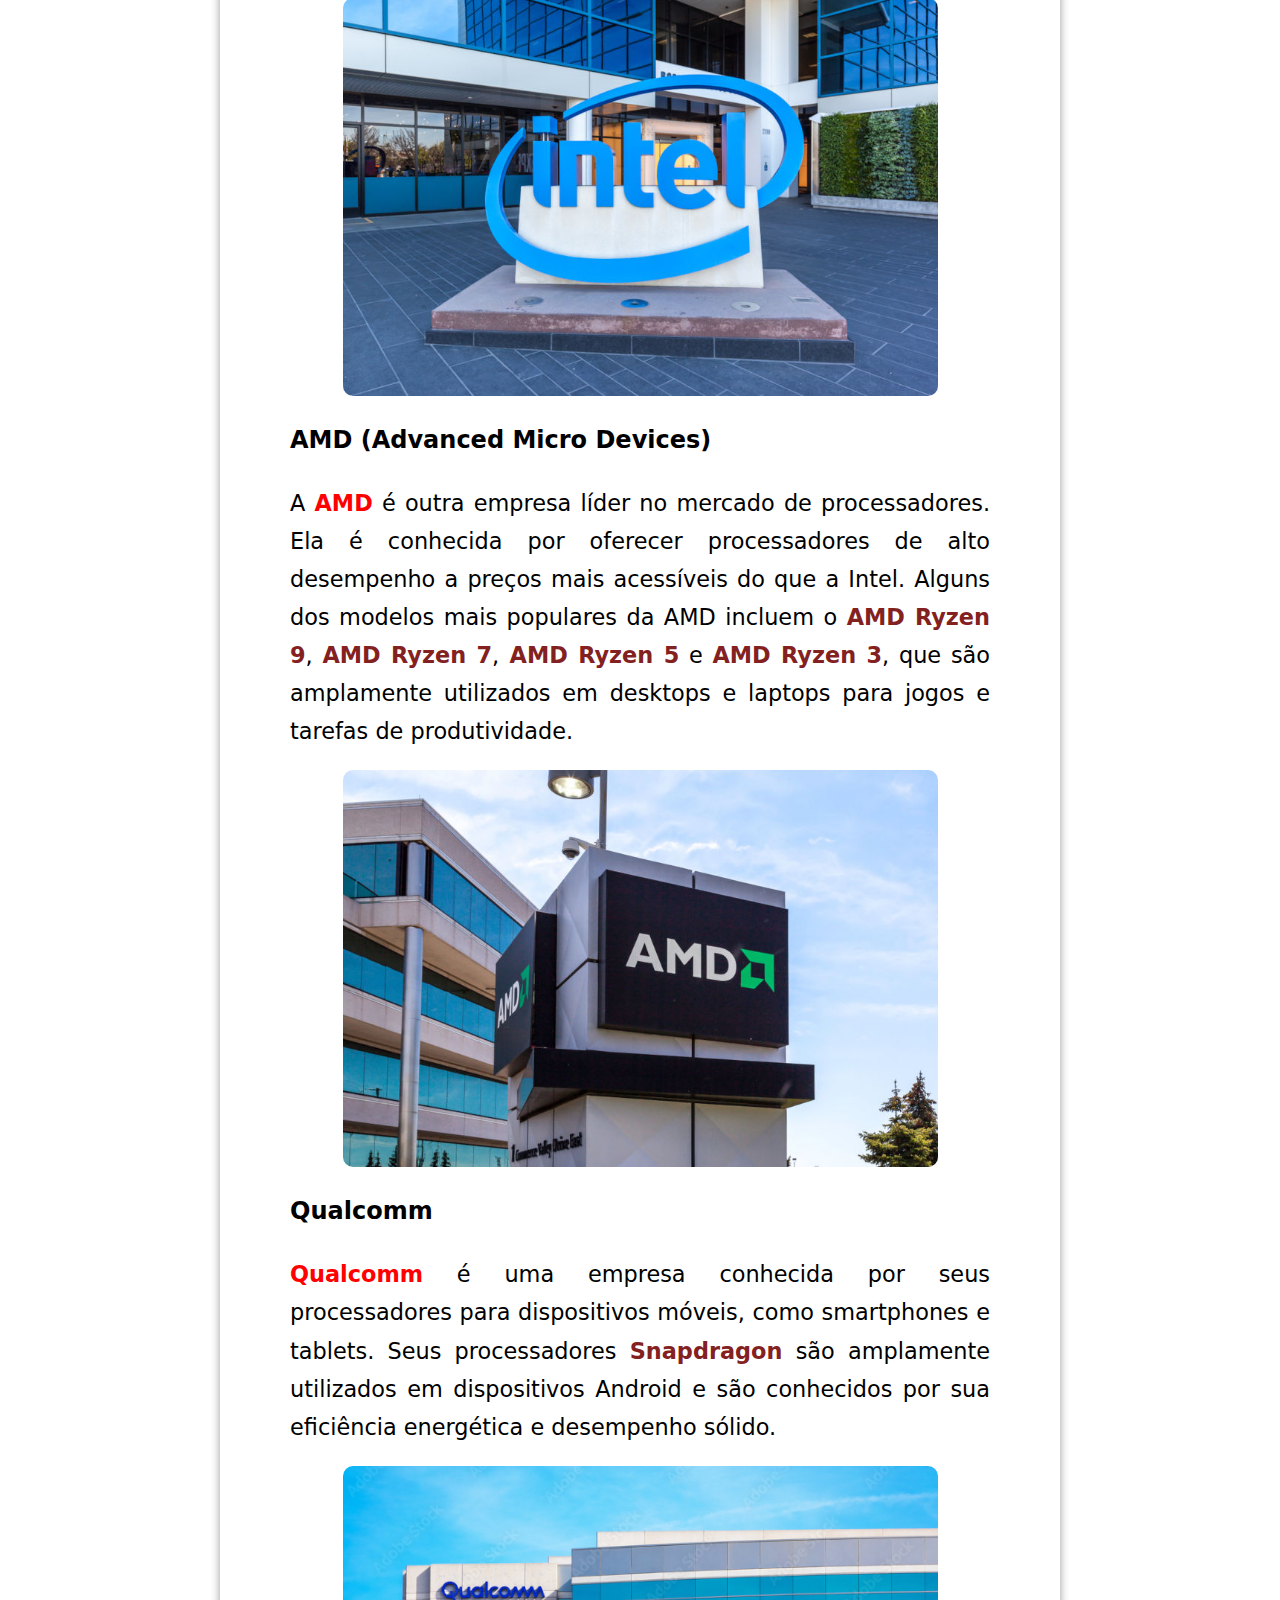
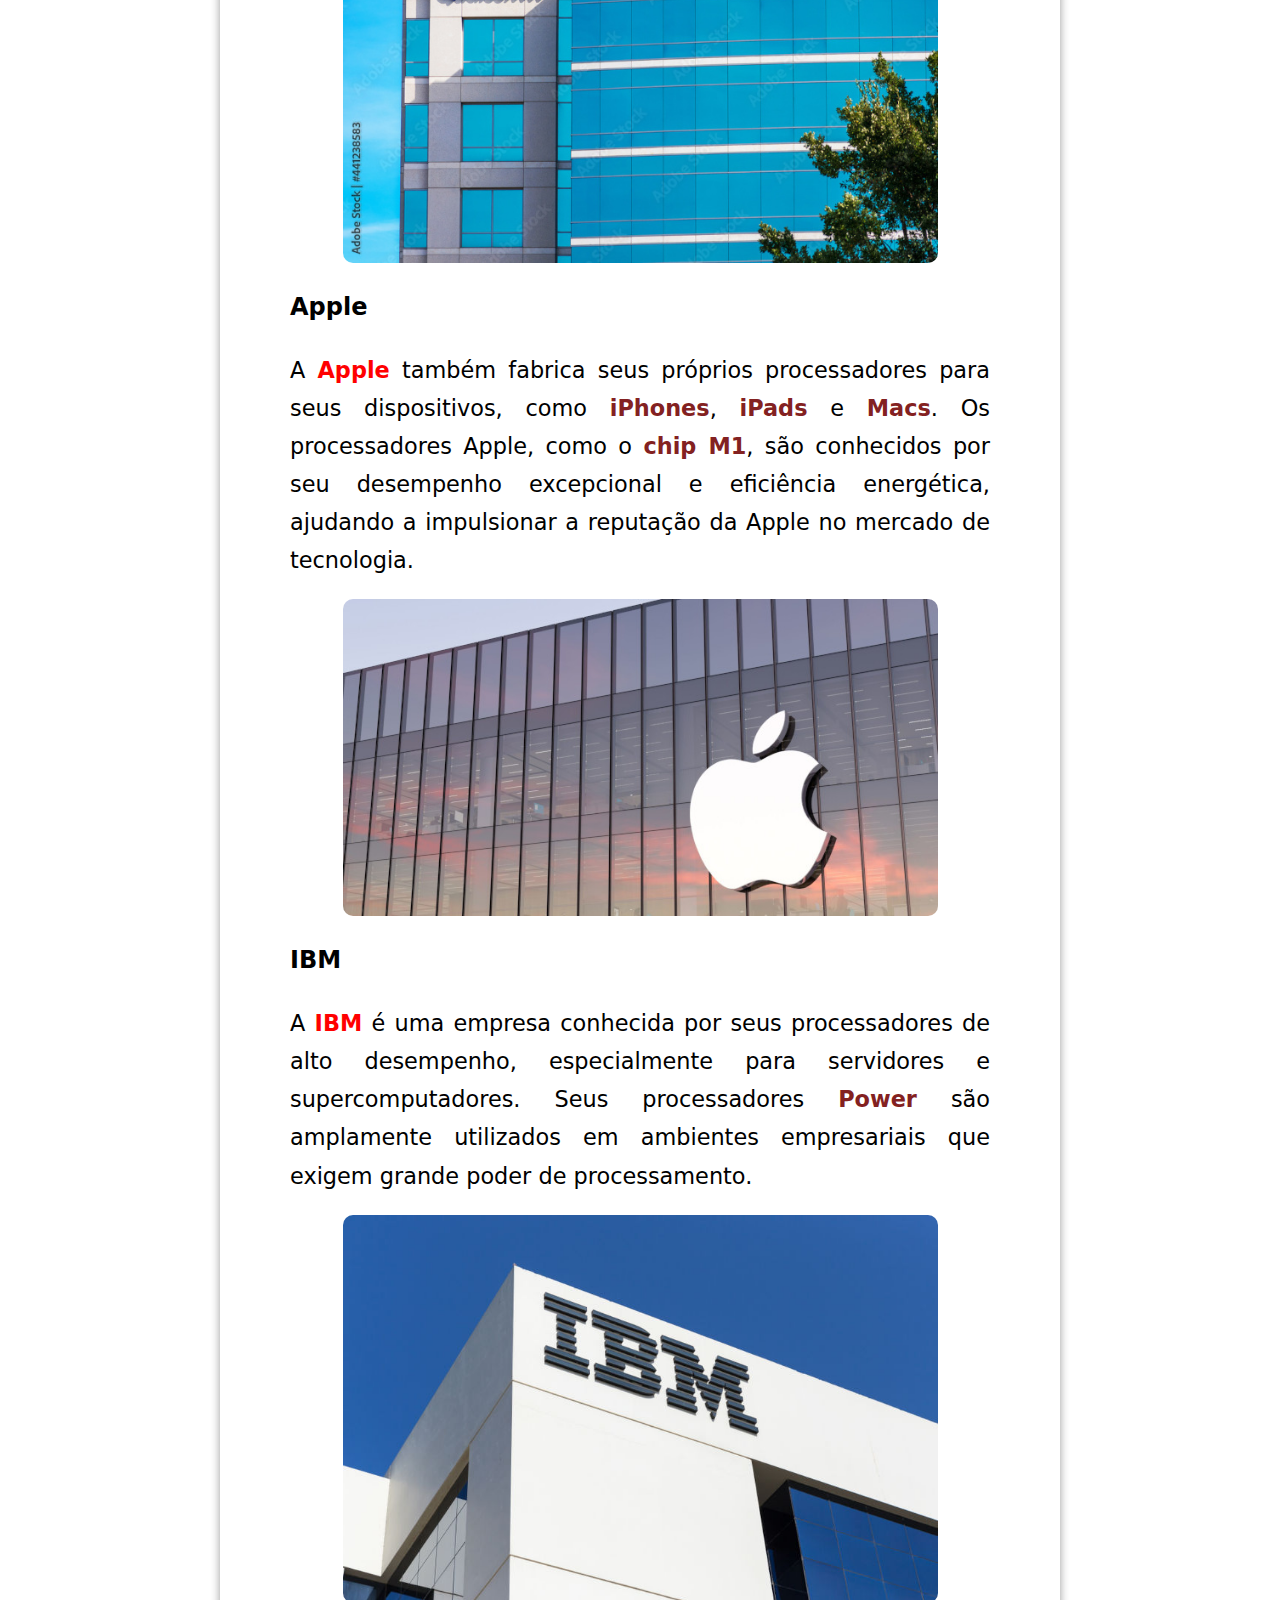
<file: topics/processador/cpu.html>
<!DOCTYPE html>
<html lang="pt-br">
<head>
    <meta charset="UTF-8">
    <meta name="viewport" content="width=device-width, initial-scale=1.0">
    <title>Processadores</title>
    <link rel="stylesheet" href="../../styles/content-style/style.css">
    <link rel="stylesheet" href="../../styles/content-style/media-query.css">
    <link rel="shortcut icon" href="imagens/favicon/favicon.png" type="image/x-icon">
</head>
<body>
    <header>
        <h1>PROCESSADORES</h1>
        <nav>
            <a href="../../index.html" target="_self" rel="prev" title="Tela inicial">Home</a> 
            <a href="../../contatos/contato.html">Contatos</a> 
            <a href="../../formulario/form.html">Reportar Erro</a>
            <a href="#">Suporte</a>
        </nav> 
    </header>
    <main>

        <article>

            <h2>Introdução aos Processadores </h2>

            <div id="background">
                <!--Imagem-->
            </div>

            <audio preload="none" controls>
                <source src="conteudo/parte1.mp3" type="audio/mpeg">
            </audio>
            
            <p>
                Um processador é um componente essencial em qualquer dispositivo eletrônico,
                responsável por executar instruções e processar dados. Desde os primeiros computadores,
                os processadores têm desempenhado um papel fundamental na evolução da tecnologia,
                impulsionando avanços significativos em computação e eletrônica.
            </p>
            
            <p>
                Esses chips de silício são projetados para lidar com uma variedade de tarefas, desde cálculos
                matemáticos simples até operações complexas em aplicativos modernos. Eles são o cérebro
                por trás de computadores pessoais, servidores, smartphones e uma infinidade de
                dispositivos eletrônicos que usamos em nosso dia a dia.
            </p>
            
            <p>
                Os processadores modernos são projetados com múltiplos núcleos, o que lhes permite
                executar várias tarefas simultaneamente, melhorando significativamente o desempenho.
                Além disso, eles incorporam tecnologias avançadas, como cache de memória, pipelines de
                instruções e otimizações de energia, para garantir eficiência e desempenho otimizados.
            </p>
            
            <p>
                A escolha do processador certo para uma determinada aplicação é crucial, pois influencia
                diretamente o desempenho do sistema. Com o avanço da tecnologia, os processadores
                continuam a evoluir, oferecendo maior desempenho, eficiência energética e capacidade de
                processamento para atender às demandas crescentes dos usuários e das aplicações
                modernas.
            </p>
        </article>
        
        <article>
            <h2>História e Evolução dos Processadores</h2>
            <p>
                A história dos processadores é uma jornada fascinante que acompanha de perto o avanço
                da tecnologia da computação. Desde os primeiros dias da computação eletrônica até os
                poderosos chips de hoje, os processadores evoluíram consideravelmente em termos de
                desempenho, eficiência e complexidade.
            </p>
            
            <p>
                Os primeiros computadores eram enormes e consumiam quantidades enormes de energia.
                Os primeiros processadores eram construídos com válvulas eletrônicas, que eram grandes,
                quentes e propensas a falhas. O <a href="https://pt.wikipedia.org/wiki/ENIAC" target="_blank" rel="external" title="eniac-wikipédia">ENIAC</a>, um dos primeiros computadores eletrônicos, por
                exemplo, era composto por mais de 17.000 válvulas e ocupava um espaço enorme.
            </p>
            <img src="imagens/eniac.jpg" alt="eniac">
            
            <p>
                A transição das válvulas para os transistores, nos anos 50 e 60, foi um marco importante na
                história dos processadores. Os transistores eram menores, mais confiáveis e consumiam
                menos energia do que as válvulas, permitindo a criação de computadores menores, mais
                rápidos e mais eficientes. Isso deu origem à chamada "era dos mainframes", em que os
                computadores se tornaram mais acessíveis e começaram a ser utilizados em diversos setores.
            </p>
            
            <p>
                A década de 70 viu o surgimento dos primeiros microprocessadores, como o <a href="https://pt.wikipedia.org/wiki/Intel_4004" target="_blank" rel="external" title="intel 4004 - wikipédia">Intel 4004</a>, que
                foi lançado em 1971 e é considerado o primeiro microprocessador comercialmente disponível. Ele tinha apenas 2.300 transistores e operava a uma velocidade de clock de 740 kHz. No entanto, foi um passo revolucionário no desenvolvimento de processadores, pois
                permitiu a criação de computadores pessoais e dispositivos eletrônicos de consumo em massa.
            </p>
            <img id="pq" src="imagens/intel4004.jpg" alt="intel 4004">
            <p>
                Nos anos seguintes, os processadores continuaram a evoluir rapidamente, com o aumento
                do número de transistores, a melhoria da arquitetura e a introdução de novas tecnologias,
                como o cache de memória, os pipelines de instruções e a computação paralela. Isso levou
                ao desenvolvimento de processadores mais poderosos e eficientes, capazes de lidar com
                tarefas cada vez mais complexas e exigentes.
            </p>
            
            <p>
                Hoje, os processadores são encontrados em uma ampla gama de dispositivos, desde
                smartphones e tablets até servidores e supercomputadores. Eles continuam a evoluir, com o
                desenvolvimento de tecnologias como a <a href="https://pt.wikipedia.org/wiki/Computador_qu%C3%A2ntico" target="_blank" rel="external" title="computador quântico - wikipédia">computação quântica</a> e <a href="https://pt.wikipedia.org/wiki/Engenharia_neurom%C3%B3rfica" target="_blank" rel="external" title="engenharia neuromórfica - wikipédia">neuromórfica</a>, que
                prometem levar o desempenho e a capacidade de processamento a novos patamares. A
                história dos processadores é uma história de inovação e progresso tecnológico, e seu papel
                na sociedade moderna é indispensável.
            </p>
        </article>
        
        
        <article>
            <h2>Arquitetura Básica de um Processador</h2>
            <p>
                Como já foi mencionado, a CPU é responsável pelo processamento e execução de programas armazenado na memória principal. Para isso, há toda uma organização e estrutura que deve ser obedecida: primeiro o processador busca as instruções na memória, examina e, então, executa uma após a outra.
                Para começarmos a entender como realmente ele trabalha, temos que entender como ele é organizado.
            </p>

            <h3>Organização do Processador</h3>

            <p>Partes da CPU:</p>
            <ul>
                <li>Registradores</li>
                <li>Unidade de Controle (UC)</li>
                <li>Unidade Lógica e Aritmética</li>
            </ul>
            <p>Unidades Funcionais da CPU</p>
            <ul>
                <li>Unidade Funcional de Controle</li>
                <li>Unidade Funcional de Processamento</li>
            </ul>
            
            <img src="imagens/cpu-componentes.png" alt="diagrama funcional da CPU">
            
            <p>Fazem parte da Unidade Funcional de Processamento:</p>
            <ul>
                <li>Registrador</li>
                <li>ACC</li>
                <li>ULA</li>
            </ul>
            <p>Já da Unidade Funcional de Controle é:</p>
            <ul>
                <li>RDM</li>
                <li>REM</li>
                <li>CI</li>
                <li>RI</li>
                <li>Decodificador de instrução</li>
                <li>UC</li>
                <li>Clock</li>
            </ul>
            
            <h3>Unidade Funcional de Processamento</h3>

            <p>A Unidade Funcional de Processamento (UFP), também conhecida como Unidade de Execução (UE), é uma parte crucial da Unidade Central de Processamento (CPU) de um computador. Sua função principal é realizar operações aritméticas e lógicas nos dados, de acordo com as instruções fornecidas pelo programa em execução.</p>

            <p>A UFP é responsável por executar uma ampla variedade de operações, incluindo adição, subtração, multiplicação, divisão, operações lógicas (como AND, OR, NOT), deslocamentos de bits e outras operações matemáticas e lógicas. Ela é projetada para ser capaz de lidar com diferentes tipos de dados, como inteiros, números em ponto flutuante e valores binários.</p>

            <p>Além disso, a UFP também pode incluir unidades especializadas para processamento de vetores (SIMD), que são usadas para executar operações em paralelo em conjuntos de dados, melhorando o desempenho em determinadas aplicações, como processamento de imagem, áudio e vídeo.</p>

            <p>Componentes que compõem a Unidade de Processamento são:</p>
            
            <h4>Unidade Lógica e Aritmética</h4>
            <p>
                A <strong>ULA</strong> é o componente que realiza operações matemáticas e lógicas, como adições,
                subtrações, e operações booleanas AND, OR e NOT. Ela é fundamental para a execução de
                cálculos e comparações necessárias para processar os dados de entrada.
            </p> 
            
            <h4>Registradores</h4>
            <p>
                Os registradores são responsáveis por auxiliar o processador armazenando dados ou
                informação que estão sendo trabalhadas por ele. Suas principais funções são: 
            </p>
            <p>
                <strong>Armazenamento temporário de dados</strong>: Os registradores são usados para armazenar
                temporariamente dados que estão sendo processados ou que serão utilizados em breve.
                Isso ajuda a agilizar o processamento, evitando a necessidade de acessar a memória
                principal com frequência.
            </p>
            
            <p>
                <strong>Armazenamento de endereços de memória</strong>: Os registradores de endereço são usados
                para armazenar endereços de memória, facilitando o acesso rápido aos dados
                armazenados em locais específicos da memória.
            </p> 
            
            <p>
                <strong>Controle do fluxo de execução</strong>: Alguns registradores, como o contador de programa
                (program counter), são usados para controlar o fluxo de execução do programa,
                armazenando o endereço da próxima instrução a ser executada.
            </p>  
            
            <p>
                <strong>Armazenamento de informações de status</strong>: Os registradores de status são usados para
                armazenar informações sobre o estado do processador, como flags de condição que
                indicam resultados de operações aritméticas ou lógicas.
            </p> 
            
            <p>
                <strong>Armazenamento de dados de configuração e controle</strong>: Os registradores de controle são
                usados para armazenar informações de configuração e controle do processador, como o
                modo de operação e outras configurações.
            </p> 
            
            <h4>ACC</h4>
            <p>
                Os sistemas mais antigos possuíam um registrador especial chamado acumulador
                ou ACC (de accumulator), o qual, além de armazenar dados, servia de elemento de
                ligação entre a ULA e os demais dispositivos da CPU.
            </p>  
            
            <h3>Unidade Funcional de Controle</h3>  
            <p>
                A unidade de controle é uma parte fundamental do processador responsável por coordenar e controlar todas as operações que acontecem dentro dele. Ela é responsável por interpretar e executar as instruções do programa, garantindo que sejam executadas na ordem correta e que os dados sejam movidos e processados de maneira adequada. A unidade de controle geralmente funciona em conjunto com outros componentes do processador, como os <strong>registradores</strong> e a <strong>unidade de execução</strong>. Ela recebe as instruções do programa armazenadas na memória e decodifica essas instruções, determinando qual ação deve ser executada em cada etapa do processo. Além disso, a unidade de controle também é responsável por controlar o fluxo de dados dentro do processador, garantindo que os dados sejam movidos entre os registradores e a memória de maneira eficiente. Ela também pode controlar o acesso a dispositivos de entrada e saída, garantindo que os dados sejam transferidos corretamente entre o processador e esses dispositivos.
            </p>
            
            <p>Componentes que compõem a Unidade de Controle são:</p> 
            
            <h4>Registrador De Dados De Memória - RDM </h4>
            <p>
                Registrador que armazena temporariamente dados que estão sendo transferido, ou da CPU para memória ou ao contrário. Logo após, o dado é encaminhado para alguma estrutura da CPU para ser processado – no caso de leitura – ou para uma célula de memória principal - se for resultado de um processamento. Tem a mesma capacidade de armazenamento suportada pelo barramento de dados.
            </p>
            
            <h4>Registrador De Endereço De Memória - REM </h4>
            <p>
                Registrador que armazena temporariamente o endereço de acesso a uma posição da
                memória. Possui a mesma quantidade de bits que seu barramento de dados. De maneira
                simples, o RDM tem a função de lembrar e informar ao processador onde se encontram
                os dados na memória.
            </p>
            
            
            <h4>Contador De Instrução - CI </h4>
            <p>
                Registrador que aponta a próxima instrução a ser buscada da memória. Quando essa
                informação é buscada da memória principal, o CI automaticamente atualiza para
                próxima instrução. Logo é um componente essencial para manter a ordem de
                processamentos de dados.
            </p>
            
            <h4>Registrador De Instrução - RI </h4>
            <p>
                Registrador que tem a função de armazenar a instrução a ser executada pela CPU. Ele é
                responsável por armazenar a instrução atual que está sendo executada pela CPU.
                Quando a CPU busca uma instrução na memória, essa instrução é carregada no RI antes
                de ser decodificada e executada.
                O RI é tipicamente composto por um conjunto de bits que representam a instrução,
                incluindo o opcode (código de operação) que identifica a operação a ser realizada, bem
                como possíveis operandos ou endereços de memória associados à instrução.
            </p> 
            
            
            <h4>Decodificador de Instrução </h4>
            <p>
                Sua função principal é interpretar o código de operação (opcode) de uma instrução,
                identificar a operação a ser executada e determinar os operandos envolvidos na
                operação.
                Quando uma instrução é buscada da memória e carregada no registrador de instrução
                (RI), o decodificador de instruções entra em ação. Ele examina o opcode da instrução e,
                com base nesse código, gera os sinais de controle necessários para coordenar as
                operações que serão executadas pela unidade de execução da CPU.
            </p>
            
            
            <h4>Clock</h4>
            <p>
                Responsável por sincronizar as operações na CPU e em todo sistema. É um oscilador
                que gera pulsos elétricos em intervalos regulares chamado ciclo de clock. Cada ciclo de
                clock corresponde a um período de tempo durante o qual as operações no processador
                podem ocorrer. Sua medida é dada em hertz (Hz). Nos processadores atuais essa
                medida é dada nas casas dos mega-hertz (MHz) -milhões de ciclo por segundo – ou giga-
                hertz (GHz) - bilhões de ciclo por segundo.
            </p>
        </article>
        
        <article>
            <h2>Principais Fabricantes de Processador</h2>
            <p>
                Os processadores são produzidos por várias empresas ao redor do mundo, mas alguns
                fabricantes se destacam pela qualidade e inovação de seus produtos. Aqui estão alguns dos
                principais fabricantes de processadores e alguns dos modelos mais conhecidos:
            </p>
            
           <h3>Intel</h3>
            <p>
                A <a href="https://www.intel.com.br/content/www/br/pt/homepage.html" target="_blank" rel="external">Intel</a> é uma das empresas mais conhecidas no mercado de processadores. Ela
                produz uma ampla variedade de processadores para computadores pessoais, servidores e
                dispositivos móveis. Alguns dos modelos mais conhecidos da Intel incluem o <strong>Intel Core i9</strong>,
                <strong>Intel Core i7</strong>, <strong>Intel Core i5</strong> e <strong>Intel Core i3</strong>, que são populares em laptops e desktops.
            </p>
            <img src="imagens/intel.jpg" alt="intel">
            
            <h3>AMD (Advanced Micro Devices)</h3>
            <p>
                A <a href="https://www.amd.com/pt.html" target="_blank" rel="external">AMD</a> é outra empresa líder no mercado de
                processadores. Ela é conhecida por oferecer processadores de alto desempenho a preços
                mais acessíveis do que a Intel. Alguns dos modelos mais populares da AMD incluem o <strong>AMD Ryzen 9</strong>, <strong>AMD Ryzen 7</strong>,<strong> AMD Ryzen 5</strong> e <strong>AMD Ryzen 3</strong>, que são amplamente utilizados em
                desktops e laptops para jogos e tarefas de produtividade.
            </p>
            <img src="imagens/amd.jpg" alt="amd">
            
            <h3>Qualcomm</h3> 
            <p>
                <a href="https://www.qualcomm.com/" target="_blank" rel="external">Qualcomm</a> é uma empresa conhecida por seus processadores para
                dispositivos móveis, como smartphones e tablets. Seus processadores <strong>Snapdragon</strong> são
                amplamente utilizados em dispositivos Android e são conhecidos por sua eficiência
                energética e desempenho sólido.
            </p>
            
            <img src="imagens/qualcomm.jpg" alt="qualcomm">
            
            <h3>Apple</h3> 
            <p>
                A <a href="https://www.apple.com/br/store?afid=p238%7Cs9fWhWrlH-dc_mtid_1870765e38482_pcrid_694142907772_pgrid_129102460058_pntwk_g_pchan__pexid__&cid=aos-br-kwgo-brand--slid---product-" target="_blank" rel="external">Apple</a> também fabrica seus próprios processadores para seus dispositivos,
                como <strong>iPhones</strong>, <strong>iPads</strong> e <strong>Macs</strong>. Os processadores Apple, como o <strong>chip M1</strong>, são conhecidos por
                seu desempenho excepcional e eficiência energética, ajudando a impulsionar a reputação
                da Apple no mercado de tecnologia.
            </p>
            
            <img src="imagens/apple.jpg" alt="apple">
            
            <h3>IBM</h3> 
            <p>
                A <a href="https://www.ibm.com/br-pt?utm_content=SRCWW&p1=Search&p4=43700078862332926&p5=e&gad_source=1&gclid=CjwKCAjwnv-vBhBdEiwABCYQA5RJqwsOm-sgkvGVj-400jrM5HUdzB8QaJKAyv9_V0OCMbk_oiSQoRoCJfMQAvD_BwE&gclsrc=aw.ds" target="_blank" rel="external">IBM</a> é uma empresa conhecida por seus processadores de alto desempenho,
                especialmente para servidores e supercomputadores. Seus processadores <strong>Power</strong> são
                amplamente utilizados em ambientes empresariais que exigem grande poder de
                processamento.
            </p>
            
            <img src="imagens/ibm.jpg" alt="ibm">
        </article> 
            <article>
                <h2>Resumo</h2>
                <p>
                    O processador é uma peça fundamental para o funcionamento de um computador pois é
                    responsável por fazer os cálculos cruciais para manter o funcionamento do pc. Vimos a sua
                    evolução, desde o Intel 4004 até os dias atuais. Entendemos a sua estrutura e organização,
                    o funcionamento e elementos das unidades de controle e processamento e por fim os
                    principais fabricadores de CPU da atualidade e suas características.
                </p>
            </article>
        
    </main>
    <footer>
        <div id="titulo">
            <p><a href="../../index.html" target="_self">InforSumo</a></p>
        </div>
        <section>
            <div class="bloco">
                <p>
                    Navegação: <br>
                    <a href="#">Categorias</a> <br>
                    <a href="../../index.html">Conteúdos</a> <br>
                    <a href="#">formulários</a> <br>
                </p>
            </div>
            <div class="bloco">
                <p>Autoria: <br>
                    <a href="https://github.com/Loscar99" target="_blank" rel="author">Carlos Henrique</a>
                </p>
            </div>
        </section>
    </footer>
</body>
</html>
</file>
<file: styles/home-style/style.css>
@charset "UTF-8";

*{
    margin: 0px;
    padding: 0px;
    font-family: system-ui, -apple-system, BlinkMacSystemFont, 'Segoe UI', Roboto, Oxygen, Ubuntu, Cantarell, 'Open Sans', 'Helvetica Neue', sans-serif;
}

body, html {
   height: 100vh;
   width: auto;
}

header {
    background-color: black;
    padding-bottom: 7px;
    box-shadow: 0px 0px 8px rgba(0, 0, 0, 0.5);
}

header > h1 {
    color: red;
    padding: 40px;
    text-align: center;
}

header span {
    color: white;
    cursor: pointer;
}

header nav {
    display: block;
}

header a {
    background-color: rgb(110, 110, 110);
    color: white;
    margin: 4px 0px;
    text-decoration: none;
    font-weight: bold;
    padding: 5px;
    display: block;
    box-sizing: border-box;
    transition: 0.5s ease;
}

header a:hover {
    background-color: red;
}

header a:active {
    transform: scale(0.9);
    border-radius: 10px;
}

section {
    width: auto;
    padding: 0px 60px;
}

section > div.titulo {
    text-align: center;
    padding: 50px;
}

section > div.conteudo {

    background-color: rgb(255, 255, 255);
    margin: 15px 0px;
    height: auto;
    border-radius: 10px;
    overflow: hidden;
    box-shadow: 0px 0px 7px rgba(0, 0, 0, 0.5);
}

div.titulo > h1 {
    font-size: 2em;
    font-weight: bolder;
}

div.conteudo > a {
    padding: 5px;
    display: block;
    background-image: linear-gradient(to right, black, rgb(182, 17, 17));
    color: rgb(255, 255, 255);
    text-decoration: none;
    font-weight: bold;
    font-size: 1.2em;
}

div.conteudo > p {
    padding: 10px;
    text-align: justify;
}

div.conteudo > a:hover {
    text-decoration: underline;
    color: red;
}

div.conteudo > a:active {
    font-size: 1.1em;
    transition: 0.1s;
}

footer {
    background-color: black;
    color: white;
    margin-top: 80px;
    padding: 20px;
}


footer > div#titulo > p > a{
    color: red;
    font-size: 1.2em;
    font-weight: bold;
    text-decoration: none;
}

footer > div#titulo > p {
    text-align: center;
}

footer > section {
    margin: 20px 0px;
    padding: 10px;
    width: auto;
    display: flex;
    flex-flow: row wrap;
}

footer > section > div.bloco {
    width:auto;
    margin-right: 40px; 
    padding: 10px;
    height: 100%;
    font-weight: bold;
}

div.bloco > p > a {
    color: white;
    font-weight: normal;
}

div.bloco > p > a:hover {
    color: red;
}
</file>
<file: styles/home-style/media-query.css>
@charset "UTF-8";

@media screen and (min-width: 768px) and (max-width: 992px) {

    nav a {
        display: inline-block;
        width: 150px;
        margin: 2px 5px;
        border-radius: 5px;
        text-align: center;
    }

    header > span {
        display: none;
    }

    section {
        margin: auto;
        width: 500px;
        box-shadow: 0px 0px 10px rgba(0, 0, 0, 0.507);
        border-radius: 10px;
        margin-top: 50px;
        padding-bottom: 50px;
        overflow: hidden;
        transition: width 1s, height 1s;
        transition-timing-function: ease;
    }

    section > div.titulo {
        background-color: black;
        margin: 0px -60px;
        box-shadow: 0px 0px 5px rgba(0, 0, 0, 0.5);
        color: white;
        padding: 20px;
        font-size: 1.3em;
        margin-bottom: 50px;
    }
}

@media screen and (min-width: 992px) {
    
    nav a {
        display: inline-block;
        width: 200px;
        margin: 0px 10px;
        border-radius: 10px;
        text-align: center;
    }

    header > span {
        display: none;
    }

    section {
        width: 500px;
        box-shadow: 0px 0px 10px rgba(0, 0, 0, 0.507);
        border-radius: 10px;
        margin: 50px 50px;
        padding-bottom: 50px;
        overflow: hidden;
        transition: width 1s, height 1s;
        transition-timing-function: ease;
    }

    section > div.titulo {
        background-color: black;
        margin: 0px -60px;
        box-shadow: 0px 0px 5px rgba(0, 0, 0, 0.5);
        color: white;
        padding: 20px;
        font-size: 1.3em;
        margin-bottom: 50px;
    }
}
</file>
<file: styles/contato/style.css>
@charset "UTF-8";

*{
    margin: 0px;
    padding: 0px;
    font-family: system-ui, -apple-system, BlinkMacSystemFont, 'Segoe UI', Roboto, Oxygen, Ubuntu, Cantarell, 'Open Sans', 'Helvetica Neue', sans-serif;
}

body, html {
   height: 100vh;
   width: auto;
}

header {
    background-color: black;
    padding-bottom: 7px;
    box-shadow: 0px 0px 8px rgba(0, 0, 0, 0.5);
}

header > h1 {
    color: red;
    padding: 40px;
    text-align: center;
}

header span {
    color: white;
    cursor: pointer;
}

header nav {
    display: block;
}

header a {
    background-color: rgb(110, 110, 110);
    color: white;
    margin: 4px 0px;
    text-decoration: none;
    font-weight: bold;
    padding: 5px;
    display: block;
    box-sizing: border-box;
    transition: 0.5s ease;
}

header a:hover {
    background-color: red;
}

header a:active {
    transform: scale(0.9);
    border-radius: 10px;
}

main {
    display: block;
    max-width: 600px;
    margin: auto;
    padding: 50px 10px;
}

main h1 {
    font-size: 2.5em;
    text-align: center;
    margin: 20px;
}

main h2#nome {
    font-size: 1.8em;
    text-align: center;
    margin: 20px;
}

main h2 {
    font-size: 1.8em;
}

main p {
    font-size: 1.3em;
    margin: 30px;
}

#contatos {
    margin-top: 30px;
}

#contatos p {
    margin: 0px 10px;
    font-size: 1.5em;
}

#contatos a {
    text-decoration: none;
    font-weight: bold;
    color: black;
}

#contatos a:hover{
    color: red;
}

img {
    display: block;
    margin: auto;
    margin-top: 20px;
    margin-bottom: 20px;
    height: 300px;
    width: 300px;
    border-radius: 50%;
}

span.icone {
    display: inline-block;
    margin-right: 4px;
    vertical-align: middle;
}

.icone img{
    height: 40px;
    width: auto;   
}

footer {
    background-color: black;
    color: white;
    margin-top: 80px;
    padding: 20px;
}

footer > div#titulo > p > a{
    color: red;
    font-size: 1.2em;
    font-weight: bold;
    text-decoration: none;
}

footer > div#titulo > p {
    text-align: center;
}

footer > section {
    margin: 20px 0px;
    padding: 10px;
    height: auto;
    width: auto;
    display: flex;
    flex-flow: row wrap;
    justify-content: space-around;
}

footer > section > div.bloco {
    padding: 10px;
    text-align: center;
    width: auto; 
    height: 100%;
    font-weight: bold;
}

div.bloco > p > a {
    color: white;
    font-weight: normal;
}

div.bloco > p > a:hover {
    color: red;
}


/* ------ MEDIA QUERIES -------*/

@media screen and (min-width: 768px) and (max-width: 992px) {

    nav a {
        display: inline-block;
        width: 150px;
        margin: 2px 5px;
        border-radius: 10px;
        text-align: center;
    }

    header > span {
        display: none;
    }
}

@media screen and (min-width: 992px) {
    
    nav a {
        display: inline-block;
        width: 200px;
        margin: 0px 10px;
        border-radius: 10px;
        text-align: center;
    }

    header > span {
        display: none;
    }
}
</file>
<file: styles/form-style/style.css>
@charset "UTF-8";

*{
    margin: 0px;
    padding: 0px;
    font-family: system-ui, -apple-system, BlinkMacSystemFont, 'Segoe UI', Roboto, Oxygen, Ubuntu, Cantarell, 'Open Sans', 'Helvetica Neue', sans-serif;
}

body, html {
   height: 100vh;
   width: auto;
}

header {
    background-color: black;
    padding-bottom: 7px;
    box-shadow: 0px 0px 8px rgba(0, 0, 0, 0.5);
}

header > h1 {
    color: red;
    padding: 40px;
    text-align: center;
}

header span {
    color: white;
    cursor: pointer;
}

header nav {
    display: block;
}

header a {
    background-color: rgb(110, 110, 110);
    color: white;
    margin: 4px 0px;
    text-decoration: none;
    font-weight: bold;
    padding: 5px;
    display: block;
    box-sizing: border-box;
    transition: 0.5s ease;
}

header a:hover {
    background-color: red;
}

header a:active {
    transform: scale(0.9);
    border-radius: 10px;
}

main {
    padding: 30px 10px 80px 10px;
    background-color: lightgray;
}

h1 {
    text-align: center;
    margin-bottom: 20px ;
}


div > p {
    margin-bottom: 15px;
    font-size: 1.1em;
}

div#tipos {
    display: block;
    background-color: white;
    box-shadow: 0px 0px 10px rgba(0, 0, 0, 0.308);
    padding: 15px;
    border-radius: 5px;
    margin: 15px 0px;
}

div#tipos > p {
    font-weight: bold;
}

div#tipos > input[type=text] {
    width: 97%;
    border-radius: 5px;
    border: 1px solid gray;
    padding: 5px;
}

div#tipos > label  {
    font-weight: normal;
}

div#descricao {
    display: block;
    background-color: white;
    box-shadow: 0px 0px 10px rgba(0, 0, 0, 0.308);
    padding: 15px;
    border-radius: 5px;
    margin: 15px 0px; 
}

div > label {
    font-weight: bold;
    font-size: 1.1em;
}

div > textarea {
    width: 95%;
    border-radius: 5px;
    padding: 10px;
    margin: 10px 0px;
}

div#anexo {
    display: block;
    background-color: white;
    box-shadow: 0px 0px 10px rgba(0, 0, 0, 0.308);
    padding: 15px;
    border-radius: 5px;
    margin: 15px 0px; 
}

div#anexo > input[type=file] {
    font-size: 1em;
    padding: 15px 0px;
    cursor: pointer;
}

div#butao {
    display: flex;
    padding: 10px;
    border-radius: 5px;
    margin: 15px 0px; 
}

div#butao > input[type=submit] {
    display: inline-block;
    background-color: white;
    height: 50px;
    width: 140px;
    border: none;
    box-shadow: 0px 0px 5px rgba(0, 0, 0, 0.5);
    padding: 5px;
    border-radius: 5px;
    margin-top: 30px;
    margin-left: 20px;
    font-weight: bold;
    font-size: 1em;
    cursor: pointer;
    transition: 0.3s ease;
}

div#butao > input[type=reset] {
    display: inline-block;
    background-color: white;
    height: 50px;
    width: 100px;
    border: none;
    box-shadow: 0px 0px 5px rgba(0, 0, 0, 0.5);
    padding: 5px;
    border-radius: 5px;
    margin-top: 30px;
    margin-left: auto;
    margin-right: 20px;
    font-weight: bold;
    font-size: 1em;
    cursor: pointer;
    transition: 0.3s ease;
}

div#butao > input[type=reset]:hover {
    background-color: red;
    color: white;
}

div#butao > input[type=submit]:hover {
    background-color: red;
    color: white;

}

div#butao > input[type=submit]:active {
    transform: scale(0.9);
}

div#butao > input[type=reset]:active {
    transform: scale(0.9); /*diminui o tamanho para 90%*/
}

footer {
    background-color: black;
    color: white;
    padding: 20px;
}

footer > div#titulo > p > a{
    color: red;
    font-size: 1.2em;
    font-weight: bold;
    text-decoration: none;
}

footer > div#titulo > p {
    text-align: center;
}

footer > section {
    margin: 20px 0px;
    padding: 10px;
    width: auto;
    display: flex;
    flex-flow: row wrap;
}

footer > section > div.bloco {
    flex: auto;
    width: auto; 
    height: 100%;
    font-weight: bold;
}

div.bloco > p > a {
    color: white;
    font-weight: normal;
}

div.bloco > p > a:hover {
    color: red;
}
</file>
<file: styles/form-style/media-query.css>
@charset "UTF-8";

@media screen and (min-width: 768px) and (max-width: 992px) {
    nav a {
        display: inline-block;
        width: 150px;
        margin: 2px 5px;
        border-radius: 10px;
        text-align: center;
    }

    header > span {
        display: none;
    }

    section.form {
        max-width: 600px;
        margin: auto;
    }
}

@media screen and (min-width: 992px) {
    nav a {
        display: inline-block;
        width: 200px;
        margin: 0px 10px;
        border-radius: 10px;
        text-align: center;
    }

    header > span {
        display: none;
    }

    section.form {
        max-width: 700px;
        margin: auto;
        padding: 20px;
        box-shadow: 0px 0px 10px rgba(0, 0, 0, 0.3);
        border-bottom-left-radius: 10px;
        border-bottom-right-radius: 10px;
        margin-top: -30px;
        padding-top: 50px;
        padding-bottom: 50px;
        background-color: rgb(214, 214, 214);
    }

    main {
        background-color: rgb(180, 180, 180);
    }
}
</file>
<file: styles/content-style/style.css>
@charset "UTF-8";

*{
    margin: 0px;
    padding: 0px;
    font-family: system-ui, -apple-system, BlinkMacSystemFont, 'Segoe UI', Roboto, Oxygen, Ubuntu, Cantarell, 'Open Sans', 'Helvetica Neue', sans-serif;
}

body, html {
   height: 100vh;
   width: auto;
}

header {
    background-color: black;
    padding-bottom: 7px;
    box-shadow: 0px 0px 8px rgba(0, 0, 0, 0.5);
}

header > h1 {
    color: red;
    padding: 40px;
    text-align: center;
}

header span {
    color: white;
    cursor: pointer;
}

header nav {
    display: block;
}

header a {
    background-color: rgb(110, 110, 110);
    color: white;
    margin: 4px 0px;
    text-decoration: none;
    font-weight: bold;
    padding: 5px;
    display: block;
    transition: 0.5s ease;
}

header a:hover {
    background-color: red;
}

header a:active {
    transform: scale(0.9);
    border-radius: 10px;
}

main {
    height: auto;
    width: auto;
    padding: 30px;

}

article::after {
    content: "";
    display: inline-block;
    width: 100%;
    height: 1px;
    background: #333; /* Cor da linha */
    margin: 20px 0; /* Espaçamento acima e abaixo da linha */;
}

div#background {
    width: 100%;
    background: white url(../../topics/processador/imagens/processador.jpg) center no-repeat fixed;
    background-size: cover;
    height: 450px;
    margin-bottom: 40px;
    border-radius: 10px;
}

article > h2 {
    margin: 40px 0px;
    text-align: center;
    font-size: 2em;
    font-variant: small-caps;
}

article > h3 {
    font-size: 1.5em;
    margin: 30px 0px;
}

article > h4 {
    font-size: 1.5em;
    margin: 10px;
}

article > p {
    text-align: justify;
    font-size: 1.4em;
    line-height: 1.7em;
    margin: 20px 0px;
}

article img {
    display: block;
    width: 100%;
    border-radius: 10px;
}

article audio {
    display: block;
    margin: auto;
    padding-bottom: 15px;
}

article > ul {
    list-style-position: inside;
    font-size: 1.2em;
}

article  a {
    text-decoration: none;
    font-weight: 600;
    color: red;
}

article a:hover {
    text-decoration: underline;
}

article strong {
    color: rgb(131, 33, 33);
}

footer {
    background-color: black;
    color: white;
    margin-top: 80px;
    padding: 20px;
}

footer > div#titulo > p > a{
    color: red;
    font-size: 1.2em;
    font-weight: bold;
    text-decoration: none;
}

footer > div#titulo > p {
    text-align: center;
    width: auto;
}

footer > section {
    margin: 20px 0px;
    padding: 10px;
    width: auto;
    display: flex;
    flex-flow: row wrap;
    justify-content: flex-start;
}

footer > section > div.bloco {
    padding: 10px;
    margin-right: 40px;
    width:auto; 
    height: auto;
    font-weight: bold;
}

div.bloco > p > a {
    color: white;
    font-weight: normal;
}

div.bloco > p > a:hover {
    color: red;
}
</file>
<file: styles/content-style/media-query.css>
@charset "UTF-8";

@media screen and (min-width: 768px) and (max-width: 992px) {

    nav a {
        display: inline-block;
        width: 150px;
        margin: 2px 5px;
        border-radius: 10px;
        text-align: center;
    }

    div#background {
        display: block;
        margin: auto;
        margin-bottom: 30px;
        width: 90%;
    }

    img {
        width: 90%;
    }

    header > span {
        display: none;
    }

    main {
        max-width: 700px;
        margin: auto;
    }

}

@media screen and (min-width: 992px) {
    
    nav a {
        display: inline-block;
        width: 200px;
        margin: 0px 10px;
        border-radius: 10px;
        text-align: center;
    }

    header > span {
        display: none;
    }

    main {
        max-width: 700px;
        padding: 20px 70px;
        margin: auto;
        box-shadow: 0px 0px 10px rgba(0, 0, 0, 0.4);
        border-bottom-left-radius: 10px;
        border-bottom-right-radius: 10px;
    }

    div#background {
        display: block;
        margin: auto;
        margin-bottom: 30px;
        width: 85%;
    }


    article img {
        width: 85%;
        margin: auto;
    }

}

@media print {
    header, footer, div#background {
        display: none;
    }

    article audio {
        display: none;
    }

    * {
        font-family: 'Times New Roman', Times, serif;
    }

    article p {
        font-size: 12pt;
        text-indent: 40px;
    }

    article h2 {
        font-variant: normal;
        font-size: 18pt;
        text-transform: uppercase;
    }

    article h3 {
        font-size: 16pt;
    }

    article h4 {
        font-size: 14pt;
    }

    article p strong {
        font-size: 1em;
        color: black;
    }

    article a {
        font-size: 1em;
        color: black;
    }

    article img {
        width: 80%;
        display: block;
        margin: auto;
        border-radius: 0px;
        margin-bottom: 10px;
    }

    ul, ol {
        margin-bottom: 10px;
    }


}
</file>
